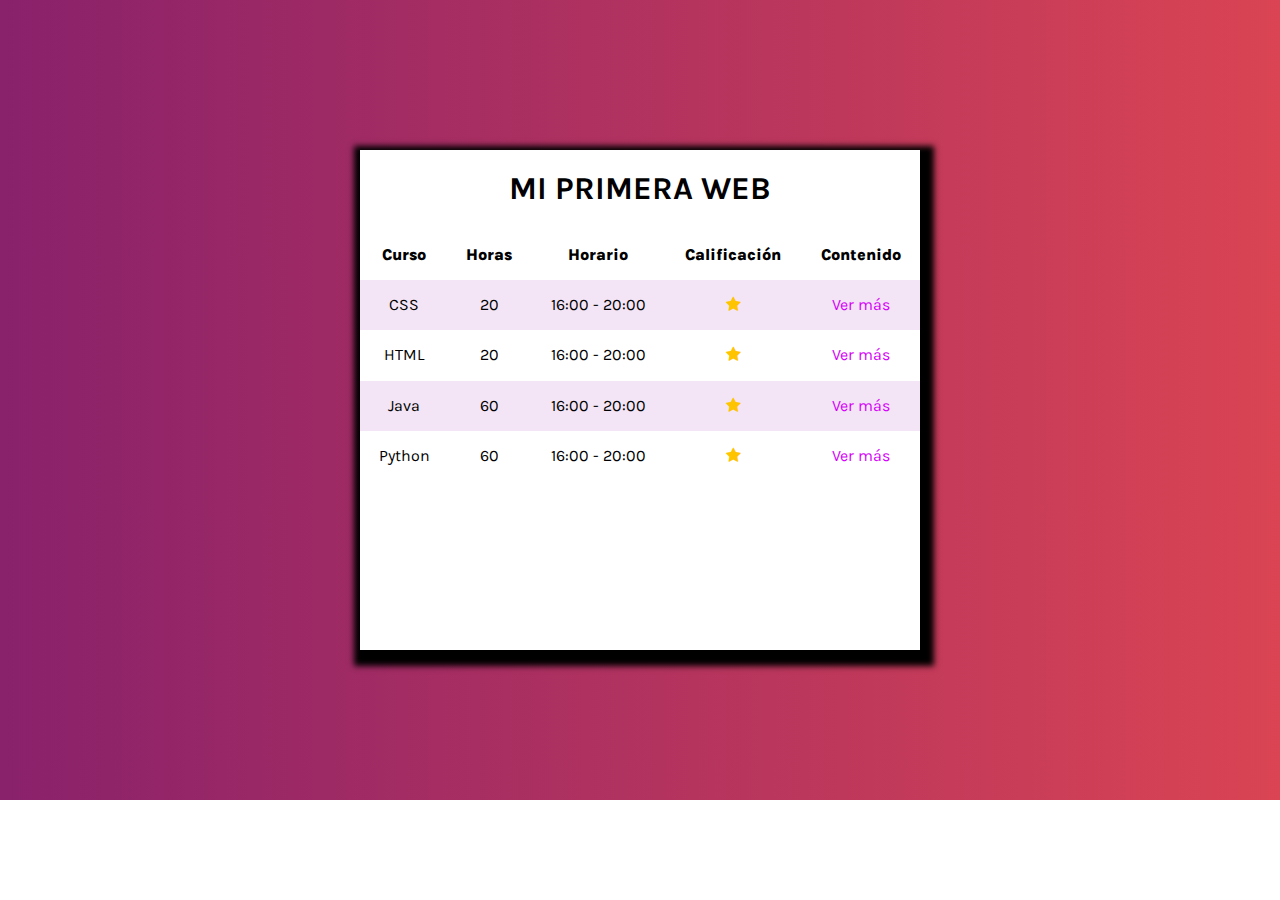
<file: index.html>
<!DOCTYPE html>
<html lang="en" dir="ltr">
  <head>
    <meta charset="utf-8">
    <meta name="viewport" content="width=device-width, initial-scale=1.0">
    <title>Mi primera web</title>
    <link href="https://fonts.googleapis.com/css2?family=Karla:wght@300&display=swap" rel="stylesheet">

    <link rel="stylesheet" href="main.css"  />
    <link rel="stylesheet" href="./font-awesome/css/font-awesome.css"  />
    <link rel="stylesheet" href="./assets/css/normalize.css">
    <link rel="stylesheet" href="main2.css">
  </head>
  <body>

    <div class="container ">
      <div class="content">
        <header>
          <h1 class="tittle animate__bounceOut">Mi primera web</<h1>
        </header>

          <table class="table">
            <tr>
              <th id="trasparente"><strong>Curso</strong></th>
              <th id="trasparente="><strong>Horas</strong></th>
              <th id="trasparente="><strong>Horario</strong></th>
              <th id="trasparente="><strong>Calificación</strong></th>
              <th id="trasparente="><strong>Contenido</strong></th>
            </tr>

            <tr>
              <td id="solid">CSS</td>
              <td id="solid">20</td>
              <td id="solid">16:00 - 20:00</td>
              <td><i class="fa fa-star" aria-hidden="true"></i></td>
              <td><a href="index2.html">Ver más</a></td>
            </tr>

            <tr>
              <td id="solid">HTML</td>
              <td id="solid">20</td>
              <td id="solid">16:00 - 20:00</td>
              <td><i class="fa fa-star" aria-hidden="true"></i></td>
              <td><a href="index2.html">Ver más</a></td>
            </tr>

            <tr>
              <td id="solid">Java</td>
              <td id="solid">60</td>
              <td id="solid">16:00 - 20:00</td>
              <td><i class="fa fa-star" aria-hidden="true"></i></td>
              <td><a href="index2.html">Ver más</a></td>
            </tr>

            <tr>
              <td id="solid">Python</td>
              <td id="solid">60</td>
              <td id="solid">16:00 - 20:00</td>
              <td><i class="fa fa-star" aria-hidden="true"></i></td>
              <td><a href="index2.html">Ver más</a></td>
            </tr>

          </table>

      </div>
    </div>
     <script src="./javascript/main.js"></script>
  </body>
</html>
</file>
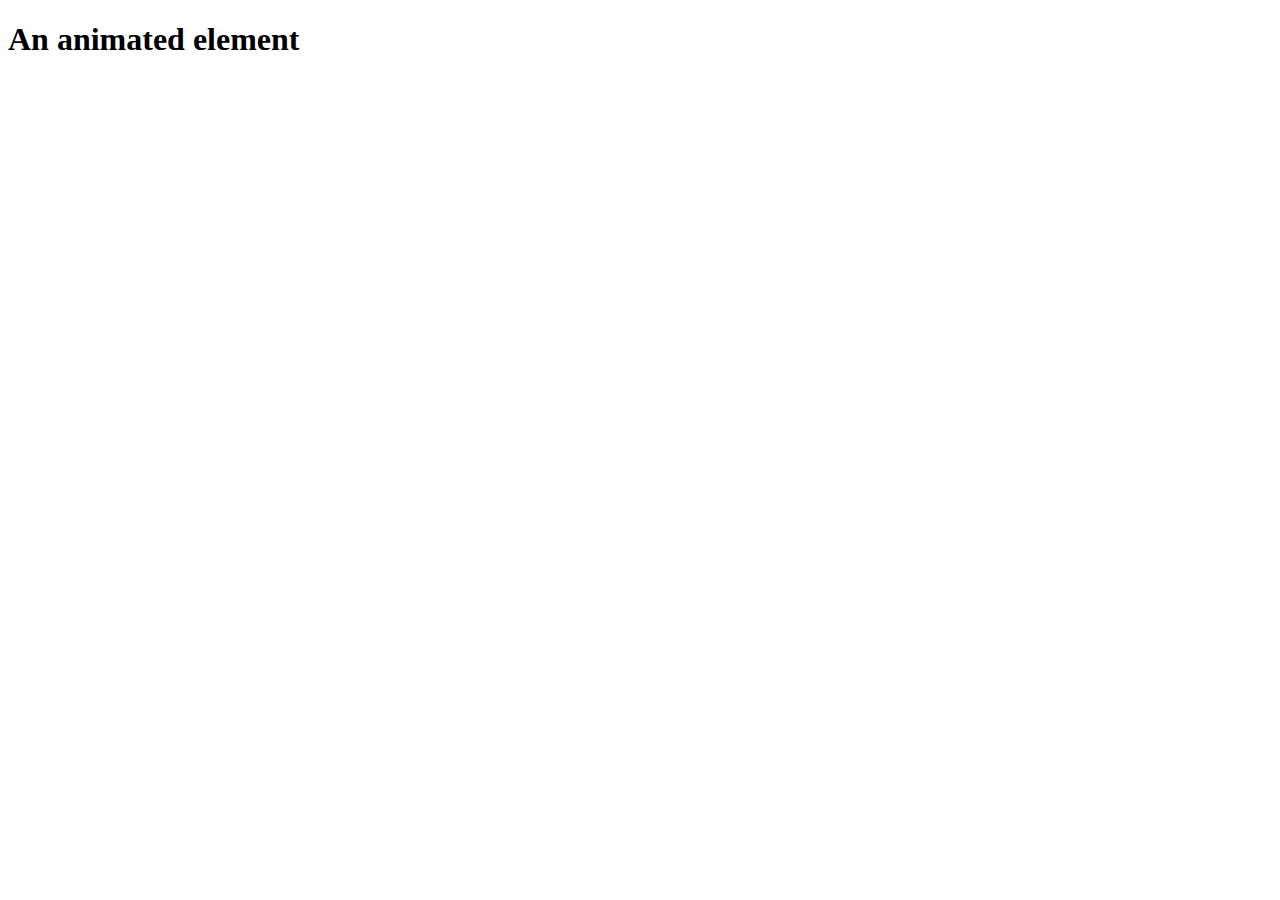
<file: animaciones.html>
<!DOCTYPE html>
<html lang="en" dir="ltr">
  <head>
    <meta charset="utf-8">
    <title>ANIMACIONES</title>
    <link rel="stylesheet" href="https://cdnjs.cloudflare.com/ajax/libs/animate.css/4.1.1/animate.min.css"/>
  </head>
  <body>
    <h1 class="animate__animated animate__bounce">An animated element</h1>
  </body>
</html>
</file>
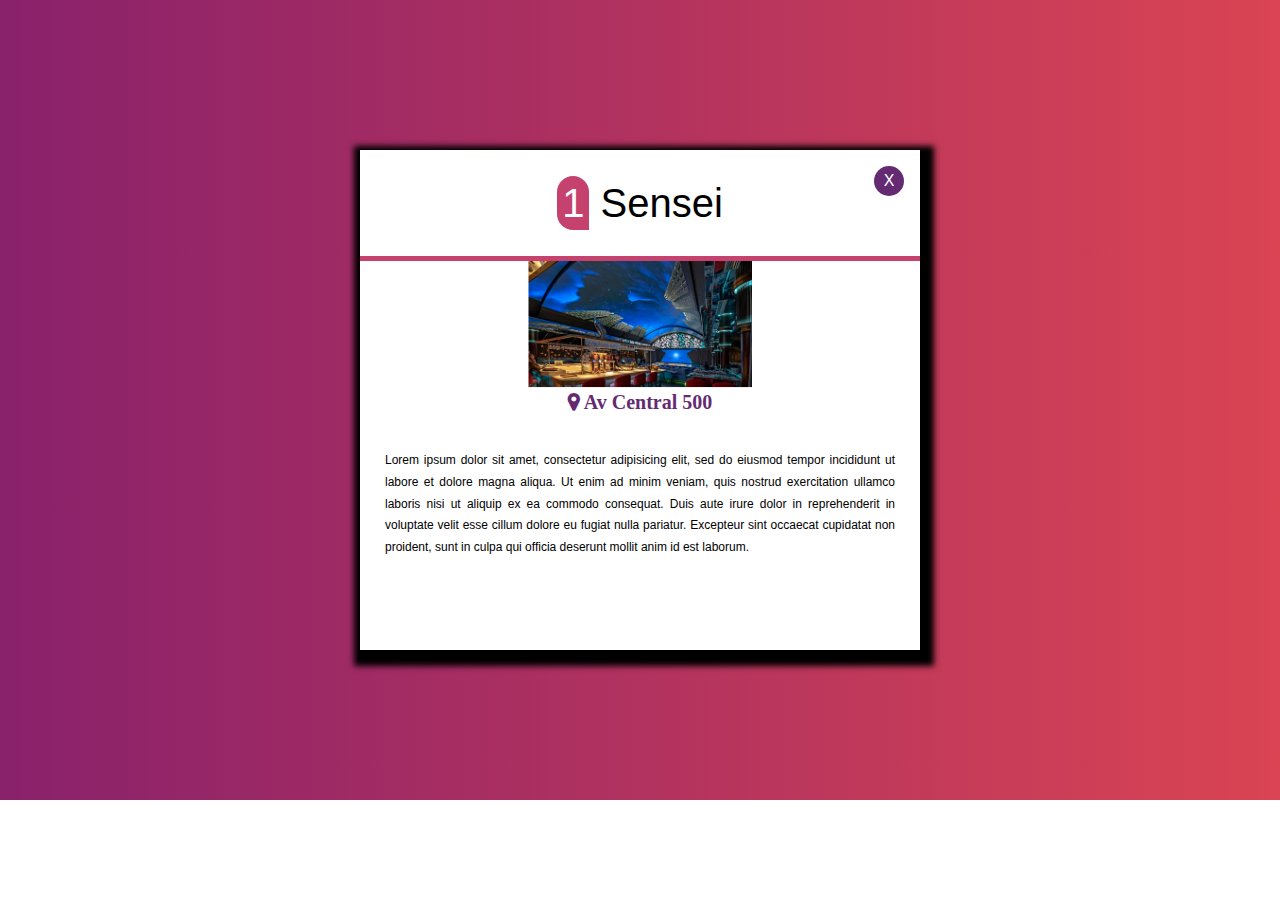
<file: index2.html>
<!DOCTYPE html>
<html lang="en" dir="ltr">
  <head>
    <meta charset="utf-8">
    <meta name="viewport" content="width=device-width, initial-scale=1.0">
    <title>Mi primera web</title>
    <link rel="stylesheet" href="main.css"  />
    <link rel="stylesheet" href="./font-awesome/css/font-awesome.css"  />
    <link rel="stylesheet" href="./assets/css/normalize.css">
    <link rel="stylesheet" href="main2.css">

  </head>
  <body>

    <div class="container">
      <div class="content animate__bounceOut">

        <div class="actions">
          <a href="../" class="close">
            <span class>X</span>


          </a>
        </div>

        <header>
        </header>
        <section class="">
          <div id="sensei">
            <span class="position">1</span>
              Sensei
          </div>
          <img src="imagen.PNG" alt="">
          <div class="">
            <addres>
                <i id="addres" class="fa fa-map-marker" aria-hidden="true">  Av Central 500 </i>

                <p class="paragraph">Lorem ipsum dolor sit amet, consectetur adipisicing elit, sed do eiusmod tempor incididunt ut labore et dolore magna aliqua. Ut enim ad minim veniam,
                  quis nostrud exercitation ullamco laboris nisi ut aliquip ex ea commodo consequat. Duis aute irure dolor in reprehenderit in voluptate velit esse cillum
                  dolore eu fugiat nulla pariatur. Excepteur sint occaecat cupidatat non proident, sunt in culpa qui officia deserunt mollit anim id est laborum.</p>
            </address>
          </div>

        </section>
      </div>
    </div>
   <script src="./javascript/main.js"></script>
  </body>
</html>
</file>
<file: main.css>
html{
  font-family: 'Karla', sans-serif;
}
.container{
  background: #DA4453;
  background: -webkit-linear-gradient(to right, #89216B, #DA4453);
  background: linear-gradient(to right, #89216B, #DA4453);
  height:800px;
  display: flex;
  align-items: center;
  justify-content: center;
  text-align: center;
}

a{
  text-decoration: none;
  color:#d500f9;
}

.fa-star{
  color:#ffc400;
}

.paragraph{
  line-height: 1.8em;
  font-size: 12px;
  text-align: justify;
  padding: 25px;
}

.tittle{
  text-transform: uppercase;
}

#sensei{
  font-size: 40px;
  /*
  border-bottom-style: solid;
  border-width: 5px;
  border-color:#C6426E;
  */
  padding: 30px;
  border-bottom: #C6426E solid 5px;
  /*
  padding: arriba derecha abajo izquierda;
  padding: arriba/abajo derecha/izquierda;
  */
  animation-duration: 3s;
  animation-name: slidein;
  animation-iteration-count: infinite;
  animation-direction: alternate;

}

#addres{
  font-weight: bold;
  color:#642B73;
  font-size: 20px;
}
.position{
  background-color: #C6426E;
  color:white;
  padding: 5px;
  /*
  border-top-left-radius: 2em;
  border-top-right-radius: 2em;
  border-bottom-left-radius: 2em;
  border-bottom-right-radius: 2em*/
  border-radius: 2em 2em 0 2em;


}
.content{
  max-width: 560px;
  max-height: 560px;
  width: 100%;
  height:100%;
  background-color: white;
  /*box-shadow: diferenciaHorizontal diferenciaVertical desenfoque amplitud color;*/
  box-shadow: 4px 6px 6px 10px black;
  position: relative;
  overflow: scroll;
}
/* lo ponemos en relative para que las medidas de actions
sean relativas al contenedor*/


.actions{
  position: absolute;
  top:1em;
  right:1em;
}
.close{
  height:30px;
  width: 30px;
  color:white;
  border-radius: 50%;
  background-color: #642B73;
  display:inline-block;


  cursor: pointer;
  display: flex;
  align-items: center;
  justify-content: center;
}
table{
  width: 100%;
  border-spacing: 0;
}
a:hover{
  opacity: 0.2;
}
a:focus{
  background-color: yellow;
}
img{
  width:40%;
  height: 40%;
}
#transparente{
  font-weight: 900;
}
.table td, .table th{
  padding: 1em;
  text-align: center;
}
.table tr:nth-child(even){
  background-color:#f3e5f5;
}
@media(min-height:550px){
  .content{
    height: 500px;
  }
}
@media(max-width:600px){
  td{
    display: block;
    width: 90%;
  }
  td:nth-of-type(1){
    font-size:1.5em;
  }
  th{
    display: none;
  }
}
</file>
<file: main2.css>
@charset "UTF-8";/*!
 * animate.css - https://animate.style/
 * Version - 4.1.1
 * Licensed under the MIT license - http://opensource.org/licenses/MIT
 *
 * Copyright (c) 2020 Animate.css
 */
:root {
  --animate-duration: 1s;
  --animate-delay: 1s;
  --animate-repeat: 1;
}
.animate__animated {
  -webkit-animation-duration: 1s;
  animation-duration: 1s;
  -webkit-animation-duration: var(--animate-duration);
  animation-duration: var(--animate-duration);
  -webkit-animation-fill-mode: both;
  animation-fill-mode: both;
}
.animate__animated.animate__infinite {
  -webkit-animation-iteration-count: infinite;
  animation-iteration-count: infinite;
}
.animate__animated.animate__repeat-1 {
  -webkit-animation-iteration-count: 1;
  animation-iteration-count: 1;
  -webkit-animation-iteration-count: var(--animate-repeat);
  animation-iteration-count: var(--animate-repeat);
}
.animate__animated.animate__repeat-2 {
  -webkit-animation-iteration-count: calc(1 * 2);
  animation-iteration-count: calc(1 * 2);
  -webkit-animation-iteration-count: calc(var(--animate-repeat) * 2);
  animation-iteration-count: calc(var(--animate-repeat) * 2);
}
.animate__animated.animate__repeat-3 {
  -webkit-animation-iteration-count: calc(1 * 3);
  animation-iteration-count: calc(1 * 3);
  -webkit-animation-iteration-count: calc(var(--animate-repeat) * 3);
  animation-iteration-count: calc(var(--animate-repeat) * 3);
}
.animate__animated.animate__delay-1s {
  -webkit-animation-delay: 1s;
  animation-delay: 1s;
  -webkit-animation-delay: var(--animate-delay);
  animation-delay: var(--animate-delay);
}
.animate__animated.animate__delay-2s {
  -webkit-animation-delay: calc(1s * 2);
  animation-delay: calc(1s * 2);
  -webkit-animation-delay: calc(var(--animate-delay) * 2);
  animation-delay: calc(var(--animate-delay) * 2);
}
.animate__animated.animate__delay-3s {
  -webkit-animation-delay: calc(1s * 3);
  animation-delay: calc(1s * 3);
  -webkit-animation-delay: calc(var(--animate-delay) * 3);
  animation-delay: calc(var(--animate-delay) * 3);
}
.animate__animated.animate__delay-4s {
  -webkit-animation-delay: calc(1s * 4);
  animation-delay: calc(1s * 4);
  -webkit-animation-delay: calc(var(--animate-delay) * 4);
  animation-delay: calc(var(--animate-delay) * 4);
}
.animate__animated.animate__delay-5s {
  -webkit-animation-delay: calc(1s * 5);
  animation-delay: calc(1s * 5);
  -webkit-animation-delay: calc(var(--animate-delay) * 5);
  animation-delay: calc(var(--animate-delay) * 5);
}
.animate__animated.animate__faster {
  -webkit-animation-duration: calc(1s / 2);
  animation-duration: calc(1s / 2);
  -webkit-animation-duration: calc(var(--animate-duration) / 2);
  animation-duration: calc(var(--animate-duration) / 2);
}
.animate__animated.animate__fast {
  -webkit-animation-duration: calc(1s * 0.8);
  animation-duration: calc(1s * 0.8);
  -webkit-animation-duration: calc(var(--animate-duration) * 0.8);
  animation-duration: calc(var(--animate-duration) * 0.8);
}
.animate__animated.animate__slow {
  -webkit-animation-duration: calc(1s * 2);
  animation-duration: calc(1s * 2);
  -webkit-animation-duration: calc(var(--animate-duration) * 2);
  animation-duration: calc(var(--animate-duration) * 2);
}
.animate__animated.animate__slower {
  -webkit-animation-duration: calc(1s * 3);
  animation-duration: calc(1s * 3);
  -webkit-animation-duration: calc(var(--animate-duration) * 3);
  animation-duration: calc(var(--animate-duration) * 3);
}
@media print, (prefers-reduced-motion: reduce) {
  .animate__animated {
    -webkit-animation-duration: 1ms !important;
    animation-duration: 1ms !important;
    -webkit-transition-duration: 1ms !important;
    transition-duration: 1ms !important;
    -webkit-animation-iteration-count: 1 !important;
    animation-iteration-count: 1 !important;
  }

  .animate__animated[class*='Out'] {
    opacity: 0;
  }
}
/* Attention seekers  */
@-webkit-keyframes bounce {
  from,
  20%,
  53%,
  to {
    -webkit-animation-timing-function: cubic-bezier(0.215, 0.61, 0.355, 1);
    animation-timing-function: cubic-bezier(0.215, 0.61, 0.355, 1);
    -webkit-transform: translate3d(0, 0, 0);
    transform: translate3d(0, 0, 0);
  }

  40%,
  43% {
    -webkit-animation-timing-function: cubic-bezier(0.755, 0.05, 0.855, 0.06);
    animation-timing-function: cubic-bezier(0.755, 0.05, 0.855, 0.06);
    -webkit-transform: translate3d(0, -30px, 0) scaleY(1.1);
    transform: translate3d(0, -30px, 0) scaleY(1.1);
  }

  70% {
    -webkit-animation-timing-function: cubic-bezier(0.755, 0.05, 0.855, 0.06);
    animation-timing-function: cubic-bezier(0.755, 0.05, 0.855, 0.06);
    -webkit-transform: translate3d(0, -15px, 0) scaleY(1.05);
    transform: translate3d(0, -15px, 0) scaleY(1.05);
  }

  80% {
    -webkit-transition-timing-function: cubic-bezier(0.215, 0.61, 0.355, 1);
    transition-timing-function: cubic-bezier(0.215, 0.61, 0.355, 1);
    -webkit-transform: translate3d(0, 0, 0) scaleY(0.95);
    transform: translate3d(0, 0, 0) scaleY(0.95);
  }

  90% {
    -webkit-transform: translate3d(0, -4px, 0) scaleY(1.02);
    transform: translate3d(0, -4px, 0) scaleY(1.02);
  }
}
@keyframes bounce {
  from,
  20%,
  53%,
  to {
    -webkit-animation-timing-function: cubic-bezier(0.215, 0.61, 0.355, 1);
    animation-timing-function: cubic-bezier(0.215, 0.61, 0.355, 1);
    -webkit-transform: translate3d(0, 0, 0);
    transform: translate3d(0, 0, 0);
  }

  40%,
  43% {
    -webkit-animation-timing-function: cubic-bezier(0.755, 0.05, 0.855, 0.06);
    animation-timing-function: cubic-bezier(0.755, 0.05, 0.855, 0.06);
    -webkit-transform: translate3d(0, -30px, 0) scaleY(1.1);
    transform: translate3d(0, -30px, 0) scaleY(1.1);
  }

  70% {
    -webkit-animation-timing-function: cubic-bezier(0.755, 0.05, 0.855, 0.06);
    animation-timing-function: cubic-bezier(0.755, 0.05, 0.855, 0.06);
    -webkit-transform: translate3d(0, -15px, 0) scaleY(1.05);
    transform: translate3d(0, -15px, 0) scaleY(1.05);
  }

  80% {
    -webkit-transition-timing-function: cubic-bezier(0.215, 0.61, 0.355, 1);
    transition-timing-function: cubic-bezier(0.215, 0.61, 0.355, 1);
    -webkit-transform: translate3d(0, 0, 0) scaleY(0.95);
    transform: translate3d(0, 0, 0) scaleY(0.95);
  }

  90% {
    -webkit-transform: translate3d(0, -4px, 0) scaleY(1.02);
    transform: translate3d(0, -4px, 0) scaleY(1.02);
  }
}
.animate__bounce {
  -webkit-animation-name: bounce;
  animation-name: bounce;
  -webkit-transform-origin: center bottom;
  transform-origin: center bottom;
}
@-webkit-keyframes flash {
  from,
  50%,
  to {
    opacity: 1;
  }

  25%,
  75% {
    opacity: 0;
  }
}
@keyframes flash {
  from,
  50%,
  to {
    opacity: 1;
  }

  25%,
  75% {
    opacity: 0;
  }
}
.animate__flash {
  -webkit-animation-name: flash;
  animation-name: flash;
}
/* originally authored by Nick Pettit - https://github.com/nickpettit/glide */
@-webkit-keyframes pulse {
  from {
    -webkit-transform: scale3d(1, 1, 1);
    transform: scale3d(1, 1, 1);
  }

  50% {
    -webkit-transform: scale3d(1.05, 1.05, 1.05);
    transform: scale3d(1.05, 1.05, 1.05);
  }

  to {
    -webkit-transform: scale3d(1, 1, 1);
    transform: scale3d(1, 1, 1);
  }
}
@keyframes pulse {
  from {
    -webkit-transform: scale3d(1, 1, 1);
    transform: scale3d(1, 1, 1);
  }

  50% {
    -webkit-transform: scale3d(1.05, 1.05, 1.05);
    transform: scale3d(1.05, 1.05, 1.05);
  }

  to {
    -webkit-transform: scale3d(1, 1, 1);
    transform: scale3d(1, 1, 1);
  }
}
.animate__pulse {
  -webkit-animation-name: pulse;
  animation-name: pulse;
  -webkit-animation-timing-function: ease-in-out;
  animation-timing-function: ease-in-out;
}
@-webkit-keyframes rubberBand {
  from {
    -webkit-transform: scale3d(1, 1, 1);
    transform: scale3d(1, 1, 1);
  }

  30% {
    -webkit-transform: scale3d(1.25, 0.75, 1);
    transform: scale3d(1.25, 0.75, 1);
  }

  40% {
    -webkit-transform: scale3d(0.75, 1.25, 1);
    transform: scale3d(0.75, 1.25, 1);
  }

  50% {
    -webkit-transform: scale3d(1.15, 0.85, 1);
    transform: scale3d(1.15, 0.85, 1);
  }

  65% {
    -webkit-transform: scale3d(0.95, 1.05, 1);
    transform: scale3d(0.95, 1.05, 1);
  }

  75% {
    -webkit-transform: scale3d(1.05, 0.95, 1);
    transform: scale3d(1.05, 0.95, 1);
  }

  to {
    -webkit-transform: scale3d(1, 1, 1);
    transform: scale3d(1, 1, 1);
  }
}
@keyframes rubberBand {
  from {
    -webkit-transform: scale3d(1, 1, 1);
    transform: scale3d(1, 1, 1);
  }

  30% {
    -webkit-transform: scale3d(1.25, 0.75, 1);
    transform: scale3d(1.25, 0.75, 1);
  }

  40% {
    -webkit-transform: scale3d(0.75, 1.25, 1);
    transform: scale3d(0.75, 1.25, 1);
  }

  50% {
    -webkit-transform: scale3d(1.15, 0.85, 1);
    transform: scale3d(1.15, 0.85, 1);
  }

  65% {
    -webkit-transform: scale3d(0.95, 1.05, 1);
    transform: scale3d(0.95, 1.05, 1);
  }

  75% {
    -webkit-transform: scale3d(1.05, 0.95, 1);
    transform: scale3d(1.05, 0.95, 1);
  }

  to {
    -webkit-transform: scale3d(1, 1, 1);
    transform: scale3d(1, 1, 1);
  }
}
.animate__rubberBand {
  -webkit-animation-name: rubberBand;
  animation-name: rubberBand;
}
@-webkit-keyframes shakeX {
  from,
  to {
    -webkit-transform: translate3d(0, 0, 0);
    transform: translate3d(0, 0, 0);
  }

  10%,
  30%,
  50%,
  70%,
  90% {
    -webkit-transform: translate3d(-10px, 0, 0);
    transform: translate3d(-10px, 0, 0);
  }

  20%,
  40%,
  60%,
  80% {
    -webkit-transform: translate3d(10px, 0, 0);
    transform: translate3d(10px, 0, 0);
  }
}
@keyframes shakeX {
  from,
  to {
    -webkit-transform: translate3d(0, 0, 0);
    transform: translate3d(0, 0, 0);
  }

  10%,
  30%,
  50%,
  70%,
  90% {
    -webkit-transform: translate3d(-10px, 0, 0);
    transform: translate3d(-10px, 0, 0);
  }

  20%,
  40%,
  60%,
  80% {
    -webkit-transform: translate3d(10px, 0, 0);
    transform: translate3d(10px, 0, 0);
  }
}
.animate__shakeX {
  -webkit-animation-name: shakeX;
  animation-name: shakeX;
}
@-webkit-keyframes shakeY {
  from,
  to {
    -webkit-transform: translate3d(0, 0, 0);
    transform: translate3d(0, 0, 0);
  }

  10%,
  30%,
  50%,
  70%,
  90% {
    -webkit-transform: translate3d(0, -10px, 0);
    transform: translate3d(0, -10px, 0);
  }

  20%,
  40%,
  60%,
  80% {
    -webkit-transform: translate3d(0, 10px, 0);
    transform: translate3d(0, 10px, 0);
  }
}
@keyframes shakeY {
  from,
  to {
    -webkit-transform: translate3d(0, 0, 0);
    transform: translate3d(0, 0, 0);
  }

  10%,
  30%,
  50%,
  70%,
  90% {
    -webkit-transform: translate3d(0, -10px, 0);
    transform: translate3d(0, -10px, 0);
  }

  20%,
  40%,
  60%,
  80% {
    -webkit-transform: translate3d(0, 10px, 0);
    transform: translate3d(0, 10px, 0);
  }
}
.animate__shakeY {
  -webkit-animation-name: shakeY;
  animation-name: shakeY;
}
@-webkit-keyframes headShake {
  0% {
    -webkit-transform: translateX(0);
    transform: translateX(0);
  }

  6.5% {
    -webkit-transform: translateX(-6px) rotateY(-9deg);
    transform: translateX(-6px) rotateY(-9deg);
  }

  18.5% {
    -webkit-transform: translateX(5px) rotateY(7deg);
    transform: translateX(5px) rotateY(7deg);
  }

  31.5% {
    -webkit-transform: translateX(-3px) rotateY(-5deg);
    transform: translateX(-3px) rotateY(-5deg);
  }

  43.5% {
    -webkit-transform: translateX(2px) rotateY(3deg);
    transform: translateX(2px) rotateY(3deg);
  }

  50% {
    -webkit-transform: translateX(0);
    transform: translateX(0);
  }
}
@keyframes headShake {
  0% {
    -webkit-transform: translateX(0);
    transform: translateX(0);
  }

  6.5% {
    -webkit-transform: translateX(-6px) rotateY(-9deg);
    transform: translateX(-6px) rotateY(-9deg);
  }

  18.5% {
    -webkit-transform: translateX(5px) rotateY(7deg);
    transform: translateX(5px) rotateY(7deg);
  }

  31.5% {
    -webkit-transform: translateX(-3px) rotateY(-5deg);
    transform: translateX(-3px) rotateY(-5deg);
  }

  43.5% {
    -webkit-transform: translateX(2px) rotateY(3deg);
    transform: translateX(2px) rotateY(3deg);
  }

  50% {
    -webkit-transform: translateX(0);
    transform: translateX(0);
  }
}
.animate__headShake {
  -webkit-animation-timing-function: ease-in-out;
  animation-timing-function: ease-in-out;
  -webkit-animation-name: headShake;
  animation-name: headShake;
}
@-webkit-keyframes swing {
  20% {
    -webkit-transform: rotate3d(0, 0, 1, 15deg);
    transform: rotate3d(0, 0, 1, 15deg);
  }

  40% {
    -webkit-transform: rotate3d(0, 0, 1, -10deg);
    transform: rotate3d(0, 0, 1, -10deg);
  }

  60% {
    -webkit-transform: rotate3d(0, 0, 1, 5deg);
    transform: rotate3d(0, 0, 1, 5deg);
  }

  80% {
    -webkit-transform: rotate3d(0, 0, 1, -5deg);
    transform: rotate3d(0, 0, 1, -5deg);
  }

  to {
    -webkit-transform: rotate3d(0, 0, 1, 0deg);
    transform: rotate3d(0, 0, 1, 0deg);
  }
}
@keyframes swing {
  20% {
    -webkit-transform: rotate3d(0, 0, 1, 15deg);
    transform: rotate3d(0, 0, 1, 15deg);
  }

  40% {
    -webkit-transform: rotate3d(0, 0, 1, -10deg);
    transform: rotate3d(0, 0, 1, -10deg);
  }

  60% {
    -webkit-transform: rotate3d(0, 0, 1, 5deg);
    transform: rotate3d(0, 0, 1, 5deg);
  }

  80% {
    -webkit-transform: rotate3d(0, 0, 1, -5deg);
    transform: rotate3d(0, 0, 1, -5deg);
  }

  to {
    -webkit-transform: rotate3d(0, 0, 1, 0deg);
    transform: rotate3d(0, 0, 1, 0deg);
  }
}
.animate__swing {
  -webkit-transform-origin: top center;
  transform-origin: top center;
  -webkit-animation-name: swing;
  animation-name: swing;
}
@-webkit-keyframes tada {
  from {
    -webkit-transform: scale3d(1, 1, 1);
    transform: scale3d(1, 1, 1);
  }

  10%,
  20% {
    -webkit-transform: scale3d(0.9, 0.9, 0.9) rotate3d(0, 0, 1, -3deg);
    transform: scale3d(0.9, 0.9, 0.9) rotate3d(0, 0, 1, -3deg);
  }

  30%,
  50%,
  70%,
  90% {
    -webkit-transform: scale3d(1.1, 1.1, 1.1) rotate3d(0, 0, 1, 3deg);
    transform: scale3d(1.1, 1.1, 1.1) rotate3d(0, 0, 1, 3deg);
  }

  40%,
  60%,
  80% {
    -webkit-transform: scale3d(1.1, 1.1, 1.1) rotate3d(0, 0, 1, -3deg);
    transform: scale3d(1.1, 1.1, 1.1) rotate3d(0, 0, 1, -3deg);
  }

  to {
    -webkit-transform: scale3d(1, 1, 1);
    transform: scale3d(1, 1, 1);
  }
}
@keyframes tada {
  from {
    -webkit-transform: scale3d(1, 1, 1);
    transform: scale3d(1, 1, 1);
  }

  10%,
  20% {
    -webkit-transform: scale3d(0.9, 0.9, 0.9) rotate3d(0, 0, 1, -3deg);
    transform: scale3d(0.9, 0.9, 0.9) rotate3d(0, 0, 1, -3deg);
  }

  30%,
  50%,
  70%,
  90% {
    -webkit-transform: scale3d(1.1, 1.1, 1.1) rotate3d(0, 0, 1, 3deg);
    transform: scale3d(1.1, 1.1, 1.1) rotate3d(0, 0, 1, 3deg);
  }

  40%,
  60%,
  80% {
    -webkit-transform: scale3d(1.1, 1.1, 1.1) rotate3d(0, 0, 1, -3deg);
    transform: scale3d(1.1, 1.1, 1.1) rotate3d(0, 0, 1, -3deg);
  }

  to {
    -webkit-transform: scale3d(1, 1, 1);
    transform: scale3d(1, 1, 1);
  }
}
.animate__tada {
  -webkit-animation-name: tada;
  animation-name: tada;
}
/* originally authored by Nick Pettit - https://github.com/nickpettit/glide */
@-webkit-keyframes wobble {
  from {
    -webkit-transform: translate3d(0, 0, 0);
    transform: translate3d(0, 0, 0);
  }

  15% {
    -webkit-transform: translate3d(-25%, 0, 0) rotate3d(0, 0, 1, -5deg);
    transform: translate3d(-25%, 0, 0) rotate3d(0, 0, 1, -5deg);
  }

  30% {
    -webkit-transform: translate3d(20%, 0, 0) rotate3d(0, 0, 1, 3deg);
    transform: translate3d(20%, 0, 0) rotate3d(0, 0, 1, 3deg);
  }

  45% {
    -webkit-transform: translate3d(-15%, 0, 0) rotate3d(0, 0, 1, -3deg);
    transform: translate3d(-15%, 0, 0) rotate3d(0, 0, 1, -3deg);
  }

  60% {
    -webkit-transform: translate3d(10%, 0, 0) rotate3d(0, 0, 1, 2deg);
    transform: translate3d(10%, 0, 0) rotate3d(0, 0, 1, 2deg);
  }

  75% {
    -webkit-transform: translate3d(-5%, 0, 0) rotate3d(0, 0, 1, -1deg);
    transform: translate3d(-5%, 0, 0) rotate3d(0, 0, 1, -1deg);
  }

  to {
    -webkit-transform: translate3d(0, 0, 0);
    transform: translate3d(0, 0, 0);
  }
}
@keyframes wobble {
  from {
    -webkit-transform: translate3d(0, 0, 0);
    transform: translate3d(0, 0, 0);
  }

  15% {
    -webkit-transform: translate3d(-25%, 0, 0) rotate3d(0, 0, 1, -5deg);
    transform: translate3d(-25%, 0, 0) rotate3d(0, 0, 1, -5deg);
  }

  30% {
    -webkit-transform: translate3d(20%, 0, 0) rotate3d(0, 0, 1, 3deg);
    transform: translate3d(20%, 0, 0) rotate3d(0, 0, 1, 3deg);
  }

  45% {
    -webkit-transform: translate3d(-15%, 0, 0) rotate3d(0, 0, 1, -3deg);
    transform: translate3d(-15%, 0, 0) rotate3d(0, 0, 1, -3deg);
  }

  60% {
    -webkit-transform: translate3d(10%, 0, 0) rotate3d(0, 0, 1, 2deg);
    transform: translate3d(10%, 0, 0) rotate3d(0, 0, 1, 2deg);
  }

  75% {
    -webkit-transform: translate3d(-5%, 0, 0) rotate3d(0, 0, 1, -1deg);
    transform: translate3d(-5%, 0, 0) rotate3d(0, 0, 1, -1deg);
  }

  to {
    -webkit-transform: translate3d(0, 0, 0);
    transform: translate3d(0, 0, 0);
  }
}
.animate__wobble {
  -webkit-animation-name: wobble;
  animation-name: wobble;
}
@-webkit-keyframes jello {
  from,
  11.1%,
  to {
    -webkit-transform: translate3d(0, 0, 0);
    transform: translate3d(0, 0, 0);
  }

  22.2% {
    -webkit-transform: skewX(-12.5deg) skewY(-12.5deg);
    transform: skewX(-12.5deg) skewY(-12.5deg);
  }

  33.3% {
    -webkit-transform: skewX(6.25deg) skewY(6.25deg);
    transform: skewX(6.25deg) skewY(6.25deg);
  }

  44.4% {
    -webkit-transform: skewX(-3.125deg) skewY(-3.125deg);
    transform: skewX(-3.125deg) skewY(-3.125deg);
  }

  55.5% {
    -webkit-transform: skewX(1.5625deg) skewY(1.5625deg);
    transform: skewX(1.5625deg) skewY(1.5625deg);
  }

  66.6% {
    -webkit-transform: skewX(-0.78125deg) skewY(-0.78125deg);
    transform: skewX(-0.78125deg) skewY(-0.78125deg);
  }

  77.7% {
    -webkit-transform: skewX(0.390625deg) skewY(0.390625deg);
    transform: skewX(0.390625deg) skewY(0.390625deg);
  }

  88.8% {
    -webkit-transform: skewX(-0.1953125deg) skewY(-0.1953125deg);
    transform: skewX(-0.1953125deg) skewY(-0.1953125deg);
  }
}
@keyframes jello {
  from,
  11.1%,
  to {
    -webkit-transform: translate3d(0, 0, 0);
    transform: translate3d(0, 0, 0);
  }

  22.2% {
    -webkit-transform: skewX(-12.5deg) skewY(-12.5deg);
    transform: skewX(-12.5deg) skewY(-12.5deg);
  }

  33.3% {
    -webkit-transform: skewX(6.25deg) skewY(6.25deg);
    transform: skewX(6.25deg) skewY(6.25deg);
  }

  44.4% {
    -webkit-transform: skewX(-3.125deg) skewY(-3.125deg);
    transform: skewX(-3.125deg) skewY(-3.125deg);
  }

  55.5% {
    -webkit-transform: skewX(1.5625deg) skewY(1.5625deg);
    transform: skewX(1.5625deg) skewY(1.5625deg);
  }

  66.6% {
    -webkit-transform: skewX(-0.78125deg) skewY(-0.78125deg);
    transform: skewX(-0.78125deg) skewY(-0.78125deg);
  }

  77.7% {
    -webkit-transform: skewX(0.390625deg) skewY(0.390625deg);
    transform: skewX(0.390625deg) skewY(0.390625deg);
  }

  88.8% {
    -webkit-transform: skewX(-0.1953125deg) skewY(-0.1953125deg);
    transform: skewX(-0.1953125deg) skewY(-0.1953125deg);
  }
}
.animate__jello {
  -webkit-animation-name: jello;
  animation-name: jello;
  -webkit-transform-origin: center;
  transform-origin: center;
}
@-webkit-keyframes heartBeat {
  0% {
    -webkit-transform: scale(1);
    transform: scale(1);
  }

  14% {
    -webkit-transform: scale(1.3);
    transform: scale(1.3);
  }

  28% {
    -webkit-transform: scale(1);
    transform: scale(1);
  }

  42% {
    -webkit-transform: scale(1.3);
    transform: scale(1.3);
  }

  70% {
    -webkit-transform: scale(1);
    transform: scale(1);
  }
}
@keyframes heartBeat {
  0% {
    -webkit-transform: scale(1);
    transform: scale(1);
  }

  14% {
    -webkit-transform: scale(1.3);
    transform: scale(1.3);
  }

  28% {
    -webkit-transform: scale(1);
    transform: scale(1);
  }

  42% {
    -webkit-transform: scale(1.3);
    transform: scale(1.3);
  }

  70% {
    -webkit-transform: scale(1);
    transform: scale(1);
  }
}
.animate__heartBeat {
  -webkit-animation-name: heartBeat;
  animation-name: heartBeat;
  -webkit-animation-duration: calc(1s * 1.3);
  animation-duration: calc(1s * 1.3);
  -webkit-animation-duration: calc(var(--animate-duration) * 1.3);
  animation-duration: calc(var(--animate-duration) * 1.3);
  -webkit-animation-timing-function: ease-in-out;
  animation-timing-function: ease-in-out;
}
/* Back entrances */
@-webkit-keyframes backInDown {
  0% {
    -webkit-transform: translateY(-1200px) scale(0.7);
    transform: translateY(-1200px) scale(0.7);
    opacity: 0.7;
  }

  80% {
    -webkit-transform: translateY(0px) scale(0.7);
    transform: translateY(0px) scale(0.7);
    opacity: 0.7;
  }

  100% {
    -webkit-transform: scale(1);
    transform: scale(1);
    opacity: 1;
  }
}
@keyframes backInDown {
  0% {
    -webkit-transform: translateY(-1200px) scale(0.7);
    transform: translateY(-1200px) scale(0.7);
    opacity: 0.7;
  }

  80% {
    -webkit-transform: translateY(0px) scale(0.7);
    transform: translateY(0px) scale(0.7);
    opacity: 0.7;
  }

  100% {
    -webkit-transform: scale(1);
    transform: scale(1);
    opacity: 1;
  }
}
.animate__backInDown {
  -webkit-animation-name: backInDown;
  animation-name: backInDown;
}
@-webkit-keyframes backInLeft {
  0% {
    -webkit-transform: translateX(-2000px) scale(0.7);
    transform: translateX(-2000px) scale(0.7);
    opacity: 0.7;
  }

  80% {
    -webkit-transform: translateX(0px) scale(0.7);
    transform: translateX(0px) scale(0.7);
    opacity: 0.7;
  }

  100% {
    -webkit-transform: scale(1);
    transform: scale(1);
    opacity: 1;
  }
}
@keyframes backInLeft {
  0% {
    -webkit-transform: translateX(-2000px) scale(0.7);
    transform: translateX(-2000px) scale(0.7);
    opacity: 0.7;
  }

  80% {
    -webkit-transform: translateX(0px) scale(0.7);
    transform: translateX(0px) scale(0.7);
    opacity: 0.7;
  }

  100% {
    -webkit-transform: scale(1);
    transform: scale(1);
    opacity: 1;
  }
}
.animate__backInLeft {
  -webkit-animation-name: backInLeft;
  animation-name: backInLeft;
}
@-webkit-keyframes backInRight {
  0% {
    -webkit-transform: translateX(2000px) scale(0.7);
    transform: translateX(2000px) scale(0.7);
    opacity: 0.7;
  }

  80% {
    -webkit-transform: translateX(0px) scale(0.7);
    transform: translateX(0px) scale(0.7);
    opacity: 0.7;
  }

  100% {
    -webkit-transform: scale(1);
    transform: scale(1);
    opacity: 1;
  }
}
@keyframes backInRight {
  0% {
    -webkit-transform: translateX(2000px) scale(0.7);
    transform: translateX(2000px) scale(0.7);
    opacity: 0.7;
  }

  80% {
    -webkit-transform: translateX(0px) scale(0.7);
    transform: translateX(0px) scale(0.7);
    opacity: 0.7;
  }

  100% {
    -webkit-transform: scale(1);
    transform: scale(1);
    opacity: 1;
  }
}
.animate__backInRight {
  -webkit-animation-name: backInRight;
  animation-name: backInRight;
}
@-webkit-keyframes backInUp {
  0% {
    -webkit-transform: translateY(1200px) scale(0.7);
    transform: translateY(1200px) scale(0.7);
    opacity: 0.7;
  }

  80% {
    -webkit-transform: translateY(0px) scale(0.7);
    transform: translateY(0px) scale(0.7);
    opacity: 0.7;
  }

  100% {
    -webkit-transform: scale(1);
    transform: scale(1);
    opacity: 1;
  }
}
@keyframes backInUp {
  0% {
    -webkit-transform: translateY(1200px) scale(0.7);
    transform: translateY(1200px) scale(0.7);
    opacity: 0.7;
  }

  80% {
    -webkit-transform: translateY(0px) scale(0.7);
    transform: translateY(0px) scale(0.7);
    opacity: 0.7;
  }

  100% {
    -webkit-transform: scale(1);
    transform: scale(1);
    opacity: 1;
  }
}
.animate__backInUp {
  -webkit-animation-name: backInUp;
  animation-name: backInUp;
}
/* Back exits */
@-webkit-keyframes backOutDown {
  0% {
    -webkit-transform: scale(1);
    transform: scale(1);
    opacity: 1;
  }

  20% {
    -webkit-transform: translateY(0px) scale(0.7);
    transform: translateY(0px) scale(0.7);
    opacity: 0.7;
  }

  100% {
    -webkit-transform: translateY(700px) scale(0.7);
    transform: translateY(700px) scale(0.7);
    opacity: 0.7;
  }
}
@keyframes backOutDown {
  0% {
    -webkit-transform: scale(1);
    transform: scale(1);
    opacity: 1;
  }

  20% {
    -webkit-transform: translateY(0px) scale(0.7);
    transform: translateY(0px) scale(0.7);
    opacity: 0.7;
  }

  100% {
    -webkit-transform: translateY(700px) scale(0.7);
    transform: translateY(700px) scale(0.7);
    opacity: 0.7;
  }
}
.animate__backOutDown {
  -webkit-animation-name: backOutDown;
  animation-name: backOutDown;
}
@-webkit-keyframes backOutLeft {
  0% {
    -webkit-transform: scale(1);
    transform: scale(1);
    opacity: 1;
  }

  20% {
    -webkit-transform: translateX(0px) scale(0.7);
    transform: translateX(0px) scale(0.7);
    opacity: 0.7;
  }

  100% {
    -webkit-transform: translateX(-2000px) scale(0.7);
    transform: translateX(-2000px) scale(0.7);
    opacity: 0.7;
  }
}
@keyframes backOutLeft {
  0% {
    -webkit-transform: scale(1);
    transform: scale(1);
    opacity: 1;
  }

  20% {
    -webkit-transform: translateX(0px) scale(0.7);
    transform: translateX(0px) scale(0.7);
    opacity: 0.7;
  }

  100% {
    -webkit-transform: translateX(-2000px) scale(0.7);
    transform: translateX(-2000px) scale(0.7);
    opacity: 0.7;
  }
}
.animate__backOutLeft {
  -webkit-animation-name: backOutLeft;
  animation-name: backOutLeft;
}
@-webkit-keyframes backOutRight {
  0% {
    -webkit-transform: scale(1);
    transform: scale(1);
    opacity: 1;
  }

  20% {
    -webkit-transform: translateX(0px) scale(0.7);
    transform: translateX(0px) scale(0.7);
    opacity: 0.7;
  }

  100% {
    -webkit-transform: translateX(2000px) scale(0.7);
    transform: translateX(2000px) scale(0.7);
    opacity: 0.7;
  }
}
@keyframes backOutRight {
  0% {
    -webkit-transform: scale(1);
    transform: scale(1);
    opacity: 1;
  }

  20% {
    -webkit-transform: translateX(0px) scale(0.7);
    transform: translateX(0px) scale(0.7);
    opacity: 0.7;
  }

  100% {
    -webkit-transform: translateX(2000px) scale(0.7);
    transform: translateX(2000px) scale(0.7);
    opacity: 0.7;
  }
}
.animate__backOutRight {
  -webkit-animation-name: backOutRight;
  animation-name: backOutRight;
}
@-webkit-keyframes backOutUp {
  0% {
    -webkit-transform: scale(1);
    transform: scale(1);
    opacity: 1;
  }

  20% {
    -webkit-transform: translateY(0px) scale(0.7);
    transform: translateY(0px) scale(0.7);
    opacity: 0.7;
  }

  100% {
    -webkit-transform: translateY(-700px) scale(0.7);
    transform: translateY(-700px) scale(0.7);
    opacity: 0.7;
  }
}
@keyframes backOutUp {
  0% {
    -webkit-transform: scale(1);
    transform: scale(1);
    opacity: 1;
  }

  20% {
    -webkit-transform: translateY(0px) scale(0.7);
    transform: translateY(0px) scale(0.7);
    opacity: 0.7;
  }

  100% {
    -webkit-transform: translateY(-700px) scale(0.7);
    transform: translateY(-700px) scale(0.7);
    opacity: 0.7;
  }
}
.animate__backOutUp {
  -webkit-animation-name: backOutUp;
  animation-name: backOutUp;
}
/* Bouncing entrances  */
@-webkit-keyframes bounceIn {
  from,
  20%,
  40%,
  60%,
  80%,
  to {
    -webkit-animation-timing-function: cubic-bezier(0.215, 0.61, 0.355, 1);
    animation-timing-function: cubic-bezier(0.215, 0.61, 0.355, 1);
  }

  0% {
    opacity: 0;
    -webkit-transform: scale3d(0.3, 0.3, 0.3);
    transform: scale3d(0.3, 0.3, 0.3);
  }

  20% {
    -webkit-transform: scale3d(1.1, 1.1, 1.1);
    transform: scale3d(1.1, 1.1, 1.1);
  }

  40% {
    -webkit-transform: scale3d(0.9, 0.9, 0.9);
    transform: scale3d(0.9, 0.9, 0.9);
  }

  60% {
    opacity: 1;
    -webkit-transform: scale3d(1.03, 1.03, 1.03);
    transform: scale3d(1.03, 1.03, 1.03);
  }

  80% {
    -webkit-transform: scale3d(0.97, 0.97, 0.97);
    transform: scale3d(0.97, 0.97, 0.97);
  }

  to {
    opacity: 1;
    -webkit-transform: scale3d(1, 1, 1);
    transform: scale3d(1, 1, 1);
  }
}
@keyframes bounceIn {
  from,
  20%,
  40%,
  60%,
  80%,
  to {
    -webkit-animation-timing-function: cubic-bezier(0.215, 0.61, 0.355, 1);
    animation-timing-function: cubic-bezier(0.215, 0.61, 0.355, 1);
  }

  0% {
    opacity: 0;
    -webkit-transform: scale3d(0.3, 0.3, 0.3);
    transform: scale3d(0.3, 0.3, 0.3);
  }

  20% {
    -webkit-transform: scale3d(1.1, 1.1, 1.1);
    transform: scale3d(1.1, 1.1, 1.1);
  }

  40% {
    -webkit-transform: scale3d(0.9, 0.9, 0.9);
    transform: scale3d(0.9, 0.9, 0.9);
  }

  60% {
    opacity: 1;
    -webkit-transform: scale3d(1.03, 1.03, 1.03);
    transform: scale3d(1.03, 1.03, 1.03);
  }

  80% {
    -webkit-transform: scale3d(0.97, 0.97, 0.97);
    transform: scale3d(0.97, 0.97, 0.97);
  }

  to {
    opacity: 1;
    -webkit-transform: scale3d(1, 1, 1);
    transform: scale3d(1, 1, 1);
  }
}
.animate__bounceIn {
  -webkit-animation-duration: calc(1s * 0.75);
  animation-duration: calc(1s * 0.75);
  -webkit-animation-duration: calc(var(--animate-duration) * 0.75);
  animation-duration: calc(var(--animate-duration) * 0.75);
  -webkit-animation-name: bounceIn;
  animation-name: bounceIn;
}
@-webkit-keyframes bounceInDown {
  from,
  60%,
  75%,
  90%,
  to {
    -webkit-animation-timing-function: cubic-bezier(0.215, 0.61, 0.355, 1);
    animation-timing-function: cubic-bezier(0.215, 0.61, 0.355, 1);
  }

  0% {
    opacity: 0;
    -webkit-transform: translate3d(0, -3000px, 0) scaleY(3);
    transform: translate3d(0, -3000px, 0) scaleY(3);
  }

  60% {
    opacity: 1;
    -webkit-transform: translate3d(0, 25px, 0) scaleY(0.9);
    transform: translate3d(0, 25px, 0) scaleY(0.9);
  }

  75% {
    -webkit-transform: translate3d(0, -10px, 0) scaleY(0.95);
    transform: translate3d(0, -10px, 0) scaleY(0.95);
  }

  90% {
    -webkit-transform: translate3d(0, 5px, 0) scaleY(0.985);
    transform: translate3d(0, 5px, 0) scaleY(0.985);
  }

  to {
    -webkit-transform: translate3d(0, 0, 0);
    transform: translate3d(0, 0, 0);
  }
}
@keyframes bounceInDown {
  from,
  60%,
  75%,
  90%,
  to {
    -webkit-animation-timing-function: cubic-bezier(0.215, 0.61, 0.355, 1);
    animation-timing-function: cubic-bezier(0.215, 0.61, 0.355, 1);
  }

  0% {
    opacity: 0;
    -webkit-transform: translate3d(0, -3000px, 0) scaleY(3);
    transform: translate3d(0, -3000px, 0) scaleY(3);
  }

  60% {
    opacity: 1;
    -webkit-transform: translate3d(0, 25px, 0) scaleY(0.9);
    transform: translate3d(0, 25px, 0) scaleY(0.9);
  }

  75% {
    -webkit-transform: translate3d(0, -10px, 0) scaleY(0.95);
    transform: translate3d(0, -10px, 0) scaleY(0.95);
  }

  90% {
    -webkit-transform: translate3d(0, 5px, 0) scaleY(0.985);
    transform: translate3d(0, 5px, 0) scaleY(0.985);
  }

  to {
    -webkit-transform: translate3d(0, 0, 0);
    transform: translate3d(0, 0, 0);
  }
}
.animate__bounceInDown {
  -webkit-animation-name: bounceInDown;
  animation-name: bounceInDown;
}
@-webkit-keyframes bounceInLeft {
  from,
  60%,
  75%,
  90%,
  to {
    -webkit-animation-timing-function: cubic-bezier(0.215, 0.61, 0.355, 1);
    animation-timing-function: cubic-bezier(0.215, 0.61, 0.355, 1);
  }

  0% {
    opacity: 0;
    -webkit-transform: translate3d(-3000px, 0, 0) scaleX(3);
    transform: translate3d(-3000px, 0, 0) scaleX(3);
  }

  60% {
    opacity: 1;
    -webkit-transform: translate3d(25px, 0, 0) scaleX(1);
    transform: translate3d(25px, 0, 0) scaleX(1);
  }

  75% {
    -webkit-transform: translate3d(-10px, 0, 0) scaleX(0.98);
    transform: translate3d(-10px, 0, 0) scaleX(0.98);
  }

  90% {
    -webkit-transform: translate3d(5px, 0, 0) scaleX(0.995);
    transform: translate3d(5px, 0, 0) scaleX(0.995);
  }

  to {
    -webkit-transform: translate3d(0, 0, 0);
    transform: translate3d(0, 0, 0);
  }
}
@keyframes bounceInLeft {
  from,
  60%,
  75%,
  90%,
  to {
    -webkit-animation-timing-function: cubic-bezier(0.215, 0.61, 0.355, 1);
    animation-timing-function: cubic-bezier(0.215, 0.61, 0.355, 1);
  }

  0% {
    opacity: 0;
    -webkit-transform: translate3d(-3000px, 0, 0) scaleX(3);
    transform: translate3d(-3000px, 0, 0) scaleX(3);
  }

  60% {
    opacity: 1;
    -webkit-transform: translate3d(25px, 0, 0) scaleX(1);
    transform: translate3d(25px, 0, 0) scaleX(1);
  }

  75% {
    -webkit-transform: translate3d(-10px, 0, 0) scaleX(0.98);
    transform: translate3d(-10px, 0, 0) scaleX(0.98);
  }

  90% {
    -webkit-transform: translate3d(5px, 0, 0) scaleX(0.995);
    transform: translate3d(5px, 0, 0) scaleX(0.995);
  }

  to {
    -webkit-transform: translate3d(0, 0, 0);
    transform: translate3d(0, 0, 0);
  }
}
.animate__bounceInLeft {
  -webkit-animation-name: bounceInLeft;
  animation-name: bounceInLeft;
}
@-webkit-keyframes bounceInRight {
  from,
  60%,
  75%,
  90%,
  to {
    -webkit-animation-timing-function: cubic-bezier(0.215, 0.61, 0.355, 1);
    animation-timing-function: cubic-bezier(0.215, 0.61, 0.355, 1);
  }

  from {
    opacity: 0;
    -webkit-transform: translate3d(3000px, 0, 0) scaleX(3);
    transform: translate3d(3000px, 0, 0) scaleX(3);
  }

  60% {
    opacity: 1;
    -webkit-transform: translate3d(-25px, 0, 0) scaleX(1);
    transform: translate3d(-25px, 0, 0) scaleX(1);
  }

  75% {
    -webkit-transform: translate3d(10px, 0, 0) scaleX(0.98);
    transform: translate3d(10px, 0, 0) scaleX(0.98);
  }

  90% {
    -webkit-transform: translate3d(-5px, 0, 0) scaleX(0.995);
    transform: translate3d(-5px, 0, 0) scaleX(0.995);
  }

  to {
    -webkit-transform: translate3d(0, 0, 0);
    transform: translate3d(0, 0, 0);
  }
}
@keyframes bounceInRight {
  from,
  60%,
  75%,
  90%,
  to {
    -webkit-animation-timing-function: cubic-bezier(0.215, 0.61, 0.355, 1);
    animation-timing-function: cubic-bezier(0.215, 0.61, 0.355, 1);
  }

  from {
    opacity: 0;
    -webkit-transform: translate3d(3000px, 0, 0) scaleX(3);
    transform: translate3d(3000px, 0, 0) scaleX(3);
  }

  60% {
    opacity: 1;
    -webkit-transform: translate3d(-25px, 0, 0) scaleX(1);
    transform: translate3d(-25px, 0, 0) scaleX(1);
  }

  75% {
    -webkit-transform: translate3d(10px, 0, 0) scaleX(0.98);
    transform: translate3d(10px, 0, 0) scaleX(0.98);
  }

  90% {
    -webkit-transform: translate3d(-5px, 0, 0) scaleX(0.995);
    transform: translate3d(-5px, 0, 0) scaleX(0.995);
  }

  to {
    -webkit-transform: translate3d(0, 0, 0);
    transform: translate3d(0, 0, 0);
  }
}
.animate__bounceInRight {
  -webkit-animation-name: bounceInRight;
  animation-name: bounceInRight;
}
@-webkit-keyframes bounceInUp {
  from,
  60%,
  75%,
  90%,
  to {
    -webkit-animation-timing-function: cubic-bezier(0.215, 0.61, 0.355, 1);
    animation-timing-function: cubic-bezier(0.215, 0.61, 0.355, 1);
  }

  from {
    opacity: 0;
    -webkit-transform: translate3d(0, 3000px, 0) scaleY(5);
    transform: translate3d(0, 3000px, 0) scaleY(5);
  }

  60% {
    opacity: 1;
    -webkit-transform: translate3d(0, -20px, 0) scaleY(0.9);
    transform: translate3d(0, -20px, 0) scaleY(0.9);
  }

  75% {
    -webkit-transform: translate3d(0, 10px, 0) scaleY(0.95);
    transform: translate3d(0, 10px, 0) scaleY(0.95);
  }

  90% {
    -webkit-transform: translate3d(0, -5px, 0) scaleY(0.985);
    transform: translate3d(0, -5px, 0) scaleY(0.985);
  }

  to {
    -webkit-transform: translate3d(0, 0, 0);
    transform: translate3d(0, 0, 0);
  }
}
@keyframes bounceInUp {
  from,
  60%,
  75%,
  90%,
  to {
    -webkit-animation-timing-function: cubic-bezier(0.215, 0.61, 0.355, 1);
    animation-timing-function: cubic-bezier(0.215, 0.61, 0.355, 1);
  }

  from {
    opacity: 0;
    -webkit-transform: translate3d(0, 3000px, 0) scaleY(5);
    transform: translate3d(0, 3000px, 0) scaleY(5);
  }

  60% {
    opacity: 1;
    -webkit-transform: translate3d(0, -20px, 0) scaleY(0.9);
    transform: translate3d(0, -20px, 0) scaleY(0.9);
  }

  75% {
    -webkit-transform: translate3d(0, 10px, 0) scaleY(0.95);
    transform: translate3d(0, 10px, 0) scaleY(0.95);
  }

  90% {
    -webkit-transform: translate3d(0, -5px, 0) scaleY(0.985);
    transform: translate3d(0, -5px, 0) scaleY(0.985);
  }

  to {
    -webkit-transform: translate3d(0, 0, 0);
    transform: translate3d(0, 0, 0);
  }
}
.animate__bounceInUp {
  -webkit-animation-name: bounceInUp;
  animation-name: bounceInUp;
}
/* Bouncing exits  */
@-webkit-keyframes bounceOut {
  20% {
    -webkit-transform: scale3d(0.9, 0.9, 0.9);
    transform: scale3d(0.9, 0.9, 0.9);
  }

  50%,
  55% {
    opacity: 1;
    -webkit-transform: scale3d(1.1, 1.1, 1.1);
    transform: scale3d(1.1, 1.1, 1.1);
  }

  to {
    opacity: 0;
    -webkit-transform: scale3d(0.3, 0.3, 0.3);
    transform: scale3d(0.3, 0.3, 0.3);
  }
}
@keyframes bounceOut {
  20% {
    -webkit-transform: scale3d(0.9, 0.9, 0.9);
    transform: scale3d(0.9, 0.9, 0.9);
  }

  50%,
  55% {
    opacity: 1;
    -webkit-transform: scale3d(1.1, 1.1, 1.1);
    transform: scale3d(1.1, 1.1, 1.1);
  }

  to {
    opacity: 0;
    -webkit-transform: scale3d(0.3, 0.3, 0.3);
    transform: scale3d(0.3, 0.3, 0.3);
  }
}
.animate__bounceOut {
  -webkit-animation-duration: calc(1s * 0.75);
  animation-duration: calc(1s * 0.75);
  -webkit-animation-duration: calc(var(--animate-duration) * 0.75);
  animation-duration: calc(var(--animate-duration) * 0.75);
  -webkit-animation-name: bounceOut;
  animation-name: bounceOut;
}
@-webkit-keyframes bounceOutDown {
  20% {
    -webkit-transform: translate3d(0, 10px, 0) scaleY(0.985);
    transform: translate3d(0, 10px, 0) scaleY(0.985);
  }

  40%,
  45% {
    opacity: 1;
    -webkit-transform: translate3d(0, -20px, 0) scaleY(0.9);
    transform: translate3d(0, -20px, 0) scaleY(0.9);
  }

  to {
    opacity: 0;
    -webkit-transform: translate3d(0, 2000px, 0) scaleY(3);
    transform: translate3d(0, 2000px, 0) scaleY(3);
  }
}
@keyframes bounceOutDown {
  20% {
    -webkit-transform: translate3d(0, 10px, 0) scaleY(0.985);
    transform: translate3d(0, 10px, 0) scaleY(0.985);
  }

  40%,
  45% {
    opacity: 1;
    -webkit-transform: translate3d(0, -20px, 0) scaleY(0.9);
    transform: translate3d(0, -20px, 0) scaleY(0.9);
  }

  to {
    opacity: 0;
    -webkit-transform: translate3d(0, 2000px, 0) scaleY(3);
    transform: translate3d(0, 2000px, 0) scaleY(3);
  }
}
.animate__bounceOutDown {
  -webkit-animation-name: bounceOutDown;
  animation-name: bounceOutDown;
}
@-webkit-keyframes bounceOutLeft {
  20% {
    opacity: 1;
    -webkit-transform: translate3d(20px, 0, 0) scaleX(0.9);
    transform: translate3d(20px, 0, 0) scaleX(0.9);
  }

  to {
    opacity: 0;
    -webkit-transform: translate3d(-2000px, 0, 0) scaleX(2);
    transform: translate3d(-2000px, 0, 0) scaleX(2);
  }
}
@keyframes bounceOutLeft {
  20% {
    opacity: 1;
    -webkit-transform: translate3d(20px, 0, 0) scaleX(0.9);
    transform: translate3d(20px, 0, 0) scaleX(0.9);
  }

  to {
    opacity: 0;
    -webkit-transform: translate3d(-2000px, 0, 0) scaleX(2);
    transform: translate3d(-2000px, 0, 0) scaleX(2);
  }
}
.animate__bounceOutLeft {
  -webkit-animation-name: bounceOutLeft;
  animation-name: bounceOutLeft;
}
@-webkit-keyframes bounceOutRight {
  20% {
    opacity: 1;
    -webkit-transform: translate3d(-20px, 0, 0) scaleX(0.9);
    transform: translate3d(-20px, 0, 0) scaleX(0.9);
  }

  to {
    opacity: 0;
    -webkit-transform: translate3d(2000px, 0, 0) scaleX(2);
    transform: translate3d(2000px, 0, 0) scaleX(2);
  }
}
@keyframes bounceOutRight {
  20% {
    opacity: 1;
    -webkit-transform: translate3d(-20px, 0, 0) scaleX(0.9);
    transform: translate3d(-20px, 0, 0) scaleX(0.9);
  }

  to {
    opacity: 0;
    -webkit-transform: translate3d(2000px, 0, 0) scaleX(2);
    transform: translate3d(2000px, 0, 0) scaleX(2);
  }
}
.animate__bounceOutRight {
  -webkit-animation-name: bounceOutRight;
  animation-name: bounceOutRight;
}
@-webkit-keyframes bounceOutUp {
  20% {
    -webkit-transform: translate3d(0, -10px, 0) scaleY(0.985);
    transform: translate3d(0, -10px, 0) scaleY(0.985);
  }

  40%,
  45% {
    opacity: 1;
    -webkit-transform: translate3d(0, 20px, 0) scaleY(0.9);
    transform: translate3d(0, 20px, 0) scaleY(0.9);
  }

  to {
    opacity: 0;
    -webkit-transform: translate3d(0, -2000px, 0) scaleY(3);
    transform: translate3d(0, -2000px, 0) scaleY(3);
  }
}
@keyframes bounceOutUp {
  20% {
    -webkit-transform: translate3d(0, -10px, 0) scaleY(0.985);
    transform: translate3d(0, -10px, 0) scaleY(0.985);
  }

  40%,
  45% {
    opacity: 1;
    -webkit-transform: translate3d(0, 20px, 0) scaleY(0.9);
    transform: translate3d(0, 20px, 0) scaleY(0.9);
  }

  to {
    opacity: 0;
    -webkit-transform: translate3d(0, -2000px, 0) scaleY(3);
    transform: translate3d(0, -2000px, 0) scaleY(3);
  }
}
.animate__bounceOutUp {
  -webkit-animation-name: bounceOutUp;
  animation-name: bounceOutUp;
}
/* Fading entrances  */
@-webkit-keyframes fadeIn {
  from {
    opacity: 0;
  }

  to {
    opacity: 1;
  }
}
@keyframes fadeIn {
  from {
    opacity: 0;
  }

  to {
    opacity: 1;
  }
}
.animate__fadeIn {
  -webkit-animation-name: fadeIn;
  animation-name: fadeIn;
}
@-webkit-keyframes fadeInDown {
  from {
    opacity: 0;
    -webkit-transform: translate3d(0, -100%, 0);
    transform: translate3d(0, -100%, 0);
  }

  to {
    opacity: 1;
    -webkit-transform: translate3d(0, 0, 0);
    transform: translate3d(0, 0, 0);
  }
}
@keyframes fadeInDown {
  from {
    opacity: 0;
    -webkit-transform: translate3d(0, -100%, 0);
    transform: translate3d(0, -100%, 0);
  }

  to {
    opacity: 1;
    -webkit-transform: translate3d(0, 0, 0);
    transform: translate3d(0, 0, 0);
  }
}
.animate__fadeInDown {
  -webkit-animation-name: fadeInDown;
  animation-name: fadeInDown;
}
@-webkit-keyframes fadeInDownBig {
  from {
    opacity: 0;
    -webkit-transform: translate3d(0, -2000px, 0);
    transform: translate3d(0, -2000px, 0);
  }

  to {
    opacity: 1;
    -webkit-transform: translate3d(0, 0, 0);
    transform: translate3d(0, 0, 0);
  }
}
@keyframes fadeInDownBig {
  from {
    opacity: 0;
    -webkit-transform: translate3d(0, -2000px, 0);
    transform: translate3d(0, -2000px, 0);
  }

  to {
    opacity: 1;
    -webkit-transform: translate3d(0, 0, 0);
    transform: translate3d(0, 0, 0);
  }
}
.animate__fadeInDownBig {
  -webkit-animation-name: fadeInDownBig;
  animation-name: fadeInDownBig;
}
@-webkit-keyframes fadeInLeft {
  from {
    opacity: 0;
    -webkit-transform: translate3d(-100%, 0, 0);
    transform: translate3d(-100%, 0, 0);
  }

  to {
    opacity: 1;
    -webkit-transform: translate3d(0, 0, 0);
    transform: translate3d(0, 0, 0);
  }
}
@keyframes fadeInLeft {
  from {
    opacity: 0;
    -webkit-transform: translate3d(-100%, 0, 0);
    transform: translate3d(-100%, 0, 0);
  }

  to {
    opacity: 1;
    -webkit-transform: translate3d(0, 0, 0);
    transform: translate3d(0, 0, 0);
  }
}
.animate__fadeInLeft {
  -webkit-animation-name: fadeInLeft;
  animation-name: fadeInLeft;
}
@-webkit-keyframes fadeInLeftBig {
  from {
    opacity: 0;
    -webkit-transform: translate3d(-2000px, 0, 0);
    transform: translate3d(-2000px, 0, 0);
  }

  to {
    opacity: 1;
    -webkit-transform: translate3d(0, 0, 0);
    transform: translate3d(0, 0, 0);
  }
}
@keyframes fadeInLeftBig {
  from {
    opacity: 0;
    -webkit-transform: translate3d(-2000px, 0, 0);
    transform: translate3d(-2000px, 0, 0);
  }

  to {
    opacity: 1;
    -webkit-transform: translate3d(0, 0, 0);
    transform: translate3d(0, 0, 0);
  }
}
.animate__fadeInLeftBig {
  -webkit-animation-name: fadeInLeftBig;
  animation-name: fadeInLeftBig;
}
@-webkit-keyframes fadeInRight {
  from {
    opacity: 0;
    -webkit-transform: translate3d(100%, 0, 0);
    transform: translate3d(100%, 0, 0);
  }

  to {
    opacity: 1;
    -webkit-transform: translate3d(0, 0, 0);
    transform: translate3d(0, 0, 0);
  }
}
@keyframes fadeInRight {
  from {
    opacity: 0;
    -webkit-transform: translate3d(100%, 0, 0);
    transform: translate3d(100%, 0, 0);
  }

  to {
    opacity: 1;
    -webkit-transform: translate3d(0, 0, 0);
    transform: translate3d(0, 0, 0);
  }
}
.animate__fadeInRight {
  -webkit-animation-name: fadeInRight;
  animation-name: fadeInRight;
}
@-webkit-keyframes fadeInRightBig {
  from {
    opacity: 0;
    -webkit-transform: translate3d(2000px, 0, 0);
    transform: translate3d(2000px, 0, 0);
  }

  to {
    opacity: 1;
    -webkit-transform: translate3d(0, 0, 0);
    transform: translate3d(0, 0, 0);
  }
}
@keyframes fadeInRightBig {
  from {
    opacity: 0;
    -webkit-transform: translate3d(2000px, 0, 0);
    transform: translate3d(2000px, 0, 0);
  }

  to {
    opacity: 1;
    -webkit-transform: translate3d(0, 0, 0);
    transform: translate3d(0, 0, 0);
  }
}
.animate__fadeInRightBig {
  -webkit-animation-name: fadeInRightBig;
  animation-name: fadeInRightBig;
}
@-webkit-keyframes fadeInUp {
  from {
    opacity: 0;
    -webkit-transform: translate3d(0, 100%, 0);
    transform: translate3d(0, 100%, 0);
  }

  to {
    opacity: 1;
    -webkit-transform: translate3d(0, 0, 0);
    transform: translate3d(0, 0, 0);
  }
}
@keyframes fadeInUp {
  from {
    opacity: 0;
    -webkit-transform: translate3d(0, 100%, 0);
    transform: translate3d(0, 100%, 0);
  }

  to {
    opacity: 1;
    -webkit-transform: translate3d(0, 0, 0);
    transform: translate3d(0, 0, 0);
  }
}
.animate__fadeInUp {
  -webkit-animation-name: fadeInUp;
  animation-name: fadeInUp;
}
@-webkit-keyframes fadeInUpBig {
  from {
    opacity: 0;
    -webkit-transform: translate3d(0, 2000px, 0);
    transform: translate3d(0, 2000px, 0);
  }

  to {
    opacity: 1;
    -webkit-transform: translate3d(0, 0, 0);
    transform: translate3d(0, 0, 0);
  }
}
@keyframes fadeInUpBig {
  from {
    opacity: 0;
    -webkit-transform: translate3d(0, 2000px, 0);
    transform: translate3d(0, 2000px, 0);
  }

  to {
    opacity: 1;
    -webkit-transform: translate3d(0, 0, 0);
    transform: translate3d(0, 0, 0);
  }
}
.animate__fadeInUpBig {
  -webkit-animation-name: fadeInUpBig;
  animation-name: fadeInUpBig;
}
@-webkit-keyframes fadeInTopLeft {
  from {
    opacity: 0;
    -webkit-transform: translate3d(-100%, -100%, 0);
    transform: translate3d(-100%, -100%, 0);
  }
  to {
    opacity: 1;
    -webkit-transform: translate3d(0, 0, 0);
    transform: translate3d(0, 0, 0);
  }
}
@keyframes fadeInTopLeft {
  from {
    opacity: 0;
    -webkit-transform: translate3d(-100%, -100%, 0);
    transform: translate3d(-100%, -100%, 0);
  }
  to {
    opacity: 1;
    -webkit-transform: translate3d(0, 0, 0);
    transform: translate3d(0, 0, 0);
  }
}
.animate__fadeInTopLeft {
  -webkit-animation-name: fadeInTopLeft;
  animation-name: fadeInTopLeft;
}
@-webkit-keyframes fadeInTopRight {
  from {
    opacity: 0;
    -webkit-transform: translate3d(100%, -100%, 0);
    transform: translate3d(100%, -100%, 0);
  }
  to {
    opacity: 1;
    -webkit-transform: translate3d(0, 0, 0);
    transform: translate3d(0, 0, 0);
  }
}
@keyframes fadeInTopRight {
  from {
    opacity: 0;
    -webkit-transform: translate3d(100%, -100%, 0);
    transform: translate3d(100%, -100%, 0);
  }
  to {
    opacity: 1;
    -webkit-transform: translate3d(0, 0, 0);
    transform: translate3d(0, 0, 0);
  }
}
.animate__fadeInTopRight {
  -webkit-animation-name: fadeInTopRight;
  animation-name: fadeInTopRight;
}
@-webkit-keyframes fadeInBottomLeft {
  from {
    opacity: 0;
    -webkit-transform: translate3d(-100%, 100%, 0);
    transform: translate3d(-100%, 100%, 0);
  }
  to {
    opacity: 1;
    -webkit-transform: translate3d(0, 0, 0);
    transform: translate3d(0, 0, 0);
  }
}
@keyframes fadeInBottomLeft {
  from {
    opacity: 0;
    -webkit-transform: translate3d(-100%, 100%, 0);
    transform: translate3d(-100%, 100%, 0);
  }
  to {
    opacity: 1;
    -webkit-transform: translate3d(0, 0, 0);
    transform: translate3d(0, 0, 0);
  }
}
.animate__fadeInBottomLeft {
  -webkit-animation-name: fadeInBottomLeft;
  animation-name: fadeInBottomLeft;
}
@-webkit-keyframes fadeInBottomRight {
  from {
    opacity: 0;
    -webkit-transform: translate3d(100%, 100%, 0);
    transform: translate3d(100%, 100%, 0);
  }
  to {
    opacity: 1;
    -webkit-transform: translate3d(0, 0, 0);
    transform: translate3d(0, 0, 0);
  }
}
@keyframes fadeInBottomRight {
  from {
    opacity: 0;
    -webkit-transform: translate3d(100%, 100%, 0);
    transform: translate3d(100%, 100%, 0);
  }
  to {
    opacity: 1;
    -webkit-transform: translate3d(0, 0, 0);
    transform: translate3d(0, 0, 0);
  }
}
.animate__fadeInBottomRight {
  -webkit-animation-name: fadeInBottomRight;
  animation-name: fadeInBottomRight;
}
/* Fading exits */
@-webkit-keyframes fadeOut {
  from {
    opacity: 1;
  }

  to {
    opacity: 0;
  }
}
@keyframes fadeOut {
  from {
    opacity: 1;
  }

  to {
    opacity: 0;
  }
}
.animate__fadeOut {
  -webkit-animation-name: fadeOut;
  animation-name: fadeOut;
}
@-webkit-keyframes fadeOutDown {
  from {
    opacity: 1;
  }

  to {
    opacity: 0;
    -webkit-transform: translate3d(0, 100%, 0);
    transform: translate3d(0, 100%, 0);
  }
}
@keyframes fadeOutDown {
  from {
    opacity: 1;
  }

  to {
    opacity: 0;
    -webkit-transform: translate3d(0, 100%, 0);
    transform: translate3d(0, 100%, 0);
  }
}
.animate__fadeOutDown {
  -webkit-animation-name: fadeOutDown;
  animation-name: fadeOutDown;
}
@-webkit-keyframes fadeOutDownBig {
  from {
    opacity: 1;
  }

  to {
    opacity: 0;
    -webkit-transform: translate3d(0, 2000px, 0);
    transform: translate3d(0, 2000px, 0);
  }
}
@keyframes fadeOutDownBig {
  from {
    opacity: 1;
  }

  to {
    opacity: 0;
    -webkit-transform: translate3d(0, 2000px, 0);
    transform: translate3d(0, 2000px, 0);
  }
}
.animate__fadeOutDownBig {
  -webkit-animation-name: fadeOutDownBig;
  animation-name: fadeOutDownBig;
}
@-webkit-keyframes fadeOutLeft {
  from {
    opacity: 1;
  }

  to {
    opacity: 0;
    -webkit-transform: translate3d(-100%, 0, 0);
    transform: translate3d(-100%, 0, 0);
  }
}
@keyframes fadeOutLeft {
  from {
    opacity: 1;
  }

  to {
    opacity: 0;
    -webkit-transform: translate3d(-100%, 0, 0);
    transform: translate3d(-100%, 0, 0);
  }
}
.animate__fadeOutLeft {
  -webkit-animation-name: fadeOutLeft;
  animation-name: fadeOutLeft;
}
@-webkit-keyframes fadeOutLeftBig {
  from {
    opacity: 1;
  }

  to {
    opacity: 0;
    -webkit-transform: translate3d(-2000px, 0, 0);
    transform: translate3d(-2000px, 0, 0);
  }
}
@keyframes fadeOutLeftBig {
  from {
    opacity: 1;
  }

  to {
    opacity: 0;
    -webkit-transform: translate3d(-2000px, 0, 0);
    transform: translate3d(-2000px, 0, 0);
  }
}
.animate__fadeOutLeftBig {
  -webkit-animation-name: fadeOutLeftBig;
  animation-name: fadeOutLeftBig;
}
@-webkit-keyframes fadeOutRight {
  from {
    opacity: 1;
  }

  to {
    opacity: 0;
    -webkit-transform: translate3d(100%, 0, 0);
    transform: translate3d(100%, 0, 0);
  }
}
@keyframes fadeOutRight {
  from {
    opacity: 1;
  }

  to {
    opacity: 0;
    -webkit-transform: translate3d(100%, 0, 0);
    transform: translate3d(100%, 0, 0);
  }
}
.animate__fadeOutRight {
  -webkit-animation-name: fadeOutRight;
  animation-name: fadeOutRight;
}
@-webkit-keyframes fadeOutRightBig {
  from {
    opacity: 1;
  }

  to {
    opacity: 0;
    -webkit-transform: translate3d(2000px, 0, 0);
    transform: translate3d(2000px, 0, 0);
  }
}
@keyframes fadeOutRightBig {
  from {
    opacity: 1;
  }

  to {
    opacity: 0;
    -webkit-transform: translate3d(2000px, 0, 0);
    transform: translate3d(2000px, 0, 0);
  }
}
.animate__fadeOutRightBig {
  -webkit-animation-name: fadeOutRightBig;
  animation-name: fadeOutRightBig;
}
@-webkit-keyframes fadeOutUp {
  from {
    opacity: 1;
  }

  to {
    opacity: 0;
    -webkit-transform: translate3d(0, -100%, 0);
    transform: translate3d(0, -100%, 0);
  }
}
@keyframes fadeOutUp {
  from {
    opacity: 1;
  }

  to {
    opacity: 0;
    -webkit-transform: translate3d(0, -100%, 0);
    transform: translate3d(0, -100%, 0);
  }
}
.animate__fadeOutUp {
  -webkit-animation-name: fadeOutUp;
  animation-name: fadeOutUp;
}
@-webkit-keyframes fadeOutUpBig {
  from {
    opacity: 1;
  }

  to {
    opacity: 0;
    -webkit-transform: translate3d(0, -2000px, 0);
    transform: translate3d(0, -2000px, 0);
  }
}
@keyframes fadeOutUpBig {
  from {
    opacity: 1;
  }

  to {
    opacity: 0;
    -webkit-transform: translate3d(0, -2000px, 0);
    transform: translate3d(0, -2000px, 0);
  }
}
.animate__fadeOutUpBig {
  -webkit-animation-name: fadeOutUpBig;
  animation-name: fadeOutUpBig;
}
@-webkit-keyframes fadeOutTopLeft {
  from {
    opacity: 1;
    -webkit-transform: translate3d(0, 0, 0);
    transform: translate3d(0, 0, 0);
  }
  to {
    opacity: 0;
    -webkit-transform: translate3d(-100%, -100%, 0);
    transform: translate3d(-100%, -100%, 0);
  }
}
@keyframes fadeOutTopLeft {
  from {
    opacity: 1;
    -webkit-transform: translate3d(0, 0, 0);
    transform: translate3d(0, 0, 0);
  }
  to {
    opacity: 0;
    -webkit-transform: translate3d(-100%, -100%, 0);
    transform: translate3d(-100%, -100%, 0);
  }
}
.animate__fadeOutTopLeft {
  -webkit-animation-name: fadeOutTopLeft;
  animation-name: fadeOutTopLeft;
}
@-webkit-keyframes fadeOutTopRight {
  from {
    opacity: 1;
    -webkit-transform: translate3d(0, 0, 0);
    transform: translate3d(0, 0, 0);
  }
  to {
    opacity: 0;
    -webkit-transform: translate3d(100%, -100%, 0);
    transform: translate3d(100%, -100%, 0);
  }
}
@keyframes fadeOutTopRight {
  from {
    opacity: 1;
    -webkit-transform: translate3d(0, 0, 0);
    transform: translate3d(0, 0, 0);
  }
  to {
    opacity: 0;
    -webkit-transform: translate3d(100%, -100%, 0);
    transform: translate3d(100%, -100%, 0);
  }
}
.animate__fadeOutTopRight {
  -webkit-animation-name: fadeOutTopRight;
  animation-name: fadeOutTopRight;
}
@-webkit-keyframes fadeOutBottomRight {
  from {
    opacity: 1;
    -webkit-transform: translate3d(0, 0, 0);
    transform: translate3d(0, 0, 0);
  }
  to {
    opacity: 0;
    -webkit-transform: translate3d(100%, 100%, 0);
    transform: translate3d(100%, 100%, 0);
  }
}
@keyframes fadeOutBottomRight {
  from {
    opacity: 1;
    -webkit-transform: translate3d(0, 0, 0);
    transform: translate3d(0, 0, 0);
  }
  to {
    opacity: 0;
    -webkit-transform: translate3d(100%, 100%, 0);
    transform: translate3d(100%, 100%, 0);
  }
}
.animate__fadeOutBottomRight {
  -webkit-animation-name: fadeOutBottomRight;
  animation-name: fadeOutBottomRight;
}
@-webkit-keyframes fadeOutBottomLeft {
  from {
    opacity: 1;
    -webkit-transform: translate3d(0, 0, 0);
    transform: translate3d(0, 0, 0);
  }
  to {
    opacity: 0;
    -webkit-transform: translate3d(-100%, 100%, 0);
    transform: translate3d(-100%, 100%, 0);
  }
}
@keyframes fadeOutBottomLeft {
  from {
    opacity: 1;
    -webkit-transform: translate3d(0, 0, 0);
    transform: translate3d(0, 0, 0);
  }
  to {
    opacity: 0;
    -webkit-transform: translate3d(-100%, 100%, 0);
    transform: translate3d(-100%, 100%, 0);
  }
}
.animate__fadeOutBottomLeft {
  -webkit-animation-name: fadeOutBottomLeft;
  animation-name: fadeOutBottomLeft;
}
/* Flippers */
@-webkit-keyframes flip {
  from {
    -webkit-transform: perspective(400px) scale3d(1, 1, 1) translate3d(0, 0, 0) rotate3d(0, 1, 0, -360deg);
    transform: perspective(400px) scale3d(1, 1, 1) translate3d(0, 0, 0) rotate3d(0, 1, 0, -360deg);
    -webkit-animation-timing-function: ease-out;
    animation-timing-function: ease-out;
  }

  40% {
    -webkit-transform: perspective(400px) scale3d(1, 1, 1) translate3d(0, 0, 150px)
      rotate3d(0, 1, 0, -190deg);
    transform: perspective(400px) scale3d(1, 1, 1) translate3d(0, 0, 150px)
      rotate3d(0, 1, 0, -190deg);
    -webkit-animation-timing-function: ease-out;
    animation-timing-function: ease-out;
  }

  50% {
    -webkit-transform: perspective(400px) scale3d(1, 1, 1) translate3d(0, 0, 150px)
      rotate3d(0, 1, 0, -170deg);
    transform: perspective(400px) scale3d(1, 1, 1) translate3d(0, 0, 150px)
      rotate3d(0, 1, 0, -170deg);
    -webkit-animation-timing-function: ease-in;
    animation-timing-function: ease-in;
  }

  80% {
    -webkit-transform: perspective(400px) scale3d(0.95, 0.95, 0.95) translate3d(0, 0, 0)
      rotate3d(0, 1, 0, 0deg);
    transform: perspective(400px) scale3d(0.95, 0.95, 0.95) translate3d(0, 0, 0)
      rotate3d(0, 1, 0, 0deg);
    -webkit-animation-timing-function: ease-in;
    animation-timing-function: ease-in;
  }

  to {
    -webkit-transform: perspective(400px) scale3d(1, 1, 1) translate3d(0, 0, 0) rotate3d(0, 1, 0, 0deg);
    transform: perspective(400px) scale3d(1, 1, 1) translate3d(0, 0, 0) rotate3d(0, 1, 0, 0deg);
    -webkit-animation-timing-function: ease-in;
    animation-timing-function: ease-in;
  }
}
@keyframes flip {
  from {
    -webkit-transform: perspective(400px) scale3d(1, 1, 1) translate3d(0, 0, 0) rotate3d(0, 1, 0, -360deg);
    transform: perspective(400px) scale3d(1, 1, 1) translate3d(0, 0, 0) rotate3d(0, 1, 0, -360deg);
    -webkit-animation-timing-function: ease-out;
    animation-timing-function: ease-out;
  }

  40% {
    -webkit-transform: perspective(400px) scale3d(1, 1, 1) translate3d(0, 0, 150px)
      rotate3d(0, 1, 0, -190deg);
    transform: perspective(400px) scale3d(1, 1, 1) translate3d(0, 0, 150px)
      rotate3d(0, 1, 0, -190deg);
    -webkit-animation-timing-function: ease-out;
    animation-timing-function: ease-out;
  }

  50% {
    -webkit-transform: perspective(400px) scale3d(1, 1, 1) translate3d(0, 0, 150px)
      rotate3d(0, 1, 0, -170deg);
    transform: perspective(400px) scale3d(1, 1, 1) translate3d(0, 0, 150px)
      rotate3d(0, 1, 0, -170deg);
    -webkit-animation-timing-function: ease-in;
    animation-timing-function: ease-in;
  }

  80% {
    -webkit-transform: perspective(400px) scale3d(0.95, 0.95, 0.95) translate3d(0, 0, 0)
      rotate3d(0, 1, 0, 0deg);
    transform: perspective(400px) scale3d(0.95, 0.95, 0.95) translate3d(0, 0, 0)
      rotate3d(0, 1, 0, 0deg);
    -webkit-animation-timing-function: ease-in;
    animation-timing-function: ease-in;
  }

  to {
    -webkit-transform: perspective(400px) scale3d(1, 1, 1) translate3d(0, 0, 0) rotate3d(0, 1, 0, 0deg);
    transform: perspective(400px) scale3d(1, 1, 1) translate3d(0, 0, 0) rotate3d(0, 1, 0, 0deg);
    -webkit-animation-timing-function: ease-in;
    animation-timing-function: ease-in;
  }
}
.animate__animated.animate__flip {
  -webkit-backface-visibility: visible;
  backface-visibility: visible;
  -webkit-animation-name: flip;
  animation-name: flip;
}
@-webkit-keyframes flipInX {
  from {
    -webkit-transform: perspective(400px) rotate3d(1, 0, 0, 90deg);
    transform: perspective(400px) rotate3d(1, 0, 0, 90deg);
    -webkit-animation-timing-function: ease-in;
    animation-timing-function: ease-in;
    opacity: 0;
  }

  40% {
    -webkit-transform: perspective(400px) rotate3d(1, 0, 0, -20deg);
    transform: perspective(400px) rotate3d(1, 0, 0, -20deg);
    -webkit-animation-timing-function: ease-in;
    animation-timing-function: ease-in;
  }

  60% {
    -webkit-transform: perspective(400px) rotate3d(1, 0, 0, 10deg);
    transform: perspective(400px) rotate3d(1, 0, 0, 10deg);
    opacity: 1;
  }

  80% {
    -webkit-transform: perspective(400px) rotate3d(1, 0, 0, -5deg);
    transform: perspective(400px) rotate3d(1, 0, 0, -5deg);
  }

  to {
    -webkit-transform: perspective(400px);
    transform: perspective(400px);
  }
}
@keyframes flipInX {
  from {
    -webkit-transform: perspective(400px) rotate3d(1, 0, 0, 90deg);
    transform: perspective(400px) rotate3d(1, 0, 0, 90deg);
    -webkit-animation-timing-function: ease-in;
    animation-timing-function: ease-in;
    opacity: 0;
  }

  40% {
    -webkit-transform: perspective(400px) rotate3d(1, 0, 0, -20deg);
    transform: perspective(400px) rotate3d(1, 0, 0, -20deg);
    -webkit-animation-timing-function: ease-in;
    animation-timing-function: ease-in;
  }

  60% {
    -webkit-transform: perspective(400px) rotate3d(1, 0, 0, 10deg);
    transform: perspective(400px) rotate3d(1, 0, 0, 10deg);
    opacity: 1;
  }

  80% {
    -webkit-transform: perspective(400px) rotate3d(1, 0, 0, -5deg);
    transform: perspective(400px) rotate3d(1, 0, 0, -5deg);
  }

  to {
    -webkit-transform: perspective(400px);
    transform: perspective(400px);
  }
}
.animate__flipInX {
  -webkit-backface-visibility: visible !important;
  backface-visibility: visible !important;
  -webkit-animation-name: flipInX;
  animation-name: flipInX;
}
@-webkit-keyframes flipInY {
  from {
    -webkit-transform: perspective(400px) rotate3d(0, 1, 0, 90deg);
    transform: perspective(400px) rotate3d(0, 1, 0, 90deg);
    -webkit-animation-timing-function: ease-in;
    animation-timing-function: ease-in;
    opacity: 0;
  }

  40% {
    -webkit-transform: perspective(400px) rotate3d(0, 1, 0, -20deg);
    transform: perspective(400px) rotate3d(0, 1, 0, -20deg);
    -webkit-animation-timing-function: ease-in;
    animation-timing-function: ease-in;
  }

  60% {
    -webkit-transform: perspective(400px) rotate3d(0, 1, 0, 10deg);
    transform: perspective(400px) rotate3d(0, 1, 0, 10deg);
    opacity: 1;
  }

  80% {
    -webkit-transform: perspective(400px) rotate3d(0, 1, 0, -5deg);
    transform: perspective(400px) rotate3d(0, 1, 0, -5deg);
  }

  to {
    -webkit-transform: perspective(400px);
    transform: perspective(400px);
  }
}
@keyframes flipInY {
  from {
    -webkit-transform: perspective(400px) rotate3d(0, 1, 0, 90deg);
    transform: perspective(400px) rotate3d(0, 1, 0, 90deg);
    -webkit-animation-timing-function: ease-in;
    animation-timing-function: ease-in;
    opacity: 0;
  }

  40% {
    -webkit-transform: perspective(400px) rotate3d(0, 1, 0, -20deg);
    transform: perspective(400px) rotate3d(0, 1, 0, -20deg);
    -webkit-animation-timing-function: ease-in;
    animation-timing-function: ease-in;
  }

  60% {
    -webkit-transform: perspective(400px) rotate3d(0, 1, 0, 10deg);
    transform: perspective(400px) rotate3d(0, 1, 0, 10deg);
    opacity: 1;
  }

  80% {
    -webkit-transform: perspective(400px) rotate3d(0, 1, 0, -5deg);
    transform: perspective(400px) rotate3d(0, 1, 0, -5deg);
  }

  to {
    -webkit-transform: perspective(400px);
    transform: perspective(400px);
  }
}
.animate__flipInY {
  -webkit-backface-visibility: visible !important;
  backface-visibility: visible !important;
  -webkit-animation-name: flipInY;
  animation-name: flipInY;
}
@-webkit-keyframes flipOutX {
  from {
    -webkit-transform: perspective(400px);
    transform: perspective(400px);
  }

  30% {
    -webkit-transform: perspective(400px) rotate3d(1, 0, 0, -20deg);
    transform: perspective(400px) rotate3d(1, 0, 0, -20deg);
    opacity: 1;
  }

  to {
    -webkit-transform: perspective(400px) rotate3d(1, 0, 0, 90deg);
    transform: perspective(400px) rotate3d(1, 0, 0, 90deg);
    opacity: 0;
  }
}
@keyframes flipOutX {
  from {
    -webkit-transform: perspective(400px);
    transform: perspective(400px);
  }

  30% {
    -webkit-transform: perspective(400px) rotate3d(1, 0, 0, -20deg);
    transform: perspective(400px) rotate3d(1, 0, 0, -20deg);
    opacity: 1;
  }

  to {
    -webkit-transform: perspective(400px) rotate3d(1, 0, 0, 90deg);
    transform: perspective(400px) rotate3d(1, 0, 0, 90deg);
    opacity: 0;
  }
}
.animate__flipOutX {
  -webkit-animation-duration: calc(1s * 0.75);
  animation-duration: calc(1s * 0.75);
  -webkit-animation-duration: calc(var(--animate-duration) * 0.75);
  animation-duration: calc(var(--animate-duration) * 0.75);
  -webkit-animation-name: flipOutX;
  animation-name: flipOutX;
  -webkit-backface-visibility: visible !important;
  backface-visibility: visible !important;
}
@-webkit-keyframes flipOutY {
  from {
    -webkit-transform: perspective(400px);
    transform: perspective(400px);
  }

  30% {
    -webkit-transform: perspective(400px) rotate3d(0, 1, 0, -15deg);
    transform: perspective(400px) rotate3d(0, 1, 0, -15deg);
    opacity: 1;
  }

  to {
    -webkit-transform: perspective(400px) rotate3d(0, 1, 0, 90deg);
    transform: perspective(400px) rotate3d(0, 1, 0, 90deg);
    opacity: 0;
  }
}
@keyframes flipOutY {
  from {
    -webkit-transform: perspective(400px);
    transform: perspective(400px);
  }

  30% {
    -webkit-transform: perspective(400px) rotate3d(0, 1, 0, -15deg);
    transform: perspective(400px) rotate3d(0, 1, 0, -15deg);
    opacity: 1;
  }

  to {
    -webkit-transform: perspective(400px) rotate3d(0, 1, 0, 90deg);
    transform: perspective(400px) rotate3d(0, 1, 0, 90deg);
    opacity: 0;
  }
}
.animate__flipOutY {
  -webkit-animation-duration: calc(1s * 0.75);
  animation-duration: calc(1s * 0.75);
  -webkit-animation-duration: calc(var(--animate-duration) * 0.75);
  animation-duration: calc(var(--animate-duration) * 0.75);
  -webkit-backface-visibility: visible !important;
  backface-visibility: visible !important;
  -webkit-animation-name: flipOutY;
  animation-name: flipOutY;
}
/* Lightspeed */
@-webkit-keyframes lightSpeedInRight {
  from {
    -webkit-transform: translate3d(100%, 0, 0) skewX(-30deg);
    transform: translate3d(100%, 0, 0) skewX(-30deg);
    opacity: 0;
  }

  60% {
    -webkit-transform: skewX(20deg);
    transform: skewX(20deg);
    opacity: 1;
  }

  80% {
    -webkit-transform: skewX(-5deg);
    transform: skewX(-5deg);
  }

  to {
    -webkit-transform: translate3d(0, 0, 0);
    transform: translate3d(0, 0, 0);
  }
}
@keyframes lightSpeedInRight {
  from {
    -webkit-transform: translate3d(100%, 0, 0) skewX(-30deg);
    transform: translate3d(100%, 0, 0) skewX(-30deg);
    opacity: 0;
  }

  60% {
    -webkit-transform: skewX(20deg);
    transform: skewX(20deg);
    opacity: 1;
  }

  80% {
    -webkit-transform: skewX(-5deg);
    transform: skewX(-5deg);
  }

  to {
    -webkit-transform: translate3d(0, 0, 0);
    transform: translate3d(0, 0, 0);
  }
}
.animate__lightSpeedInRight {
  -webkit-animation-name: lightSpeedInRight;
  animation-name: lightSpeedInRight;
  -webkit-animation-timing-function: ease-out;
  animation-timing-function: ease-out;
}
@-webkit-keyframes lightSpeedInLeft {
  from {
    -webkit-transform: translate3d(-100%, 0, 0) skewX(30deg);
    transform: translate3d(-100%, 0, 0) skewX(30deg);
    opacity: 0;
  }

  60% {
    -webkit-transform: skewX(-20deg);
    transform: skewX(-20deg);
    opacity: 1;
  }

  80% {
    -webkit-transform: skewX(5deg);
    transform: skewX(5deg);
  }

  to {
    -webkit-transform: translate3d(0, 0, 0);
    transform: translate3d(0, 0, 0);
  }
}
@keyframes lightSpeedInLeft {
  from {
    -webkit-transform: translate3d(-100%, 0, 0) skewX(30deg);
    transform: translate3d(-100%, 0, 0) skewX(30deg);
    opacity: 0;
  }

  60% {
    -webkit-transform: skewX(-20deg);
    transform: skewX(-20deg);
    opacity: 1;
  }

  80% {
    -webkit-transform: skewX(5deg);
    transform: skewX(5deg);
  }

  to {
    -webkit-transform: translate3d(0, 0, 0);
    transform: translate3d(0, 0, 0);
  }
}
.animate__lightSpeedInLeft {
  -webkit-animation-name: lightSpeedInLeft;
  animation-name: lightSpeedInLeft;
  -webkit-animation-timing-function: ease-out;
  animation-timing-function: ease-out;
}
@-webkit-keyframes lightSpeedOutRight {
  from {
    opacity: 1;
  }

  to {
    -webkit-transform: translate3d(100%, 0, 0) skewX(30deg);
    transform: translate3d(100%, 0, 0) skewX(30deg);
    opacity: 0;
  }
}
@keyframes lightSpeedOutRight {
  from {
    opacity: 1;
  }

  to {
    -webkit-transform: translate3d(100%, 0, 0) skewX(30deg);
    transform: translate3d(100%, 0, 0) skewX(30deg);
    opacity: 0;
  }
}
.animate__lightSpeedOutRight {
  -webkit-animation-name: lightSpeedOutRight;
  animation-name: lightSpeedOutRight;
  -webkit-animation-timing-function: ease-in;
  animation-timing-function: ease-in;
}
@-webkit-keyframes lightSpeedOutLeft {
  from {
    opacity: 1;
  }

  to {
    -webkit-transform: translate3d(-100%, 0, 0) skewX(-30deg);
    transform: translate3d(-100%, 0, 0) skewX(-30deg);
    opacity: 0;
  }
}
@keyframes lightSpeedOutLeft {
  from {
    opacity: 1;
  }

  to {
    -webkit-transform: translate3d(-100%, 0, 0) skewX(-30deg);
    transform: translate3d(-100%, 0, 0) skewX(-30deg);
    opacity: 0;
  }
}
.animate__lightSpeedOutLeft {
  -webkit-animation-name: lightSpeedOutLeft;
  animation-name: lightSpeedOutLeft;
  -webkit-animation-timing-function: ease-in;
  animation-timing-function: ease-in;
}
/* Rotating entrances */
@-webkit-keyframes rotateIn {
  from {
    -webkit-transform: rotate3d(0, 0, 1, -200deg);
    transform: rotate3d(0, 0, 1, -200deg);
    opacity: 0;
  }

  to {
    -webkit-transform: translate3d(0, 0, 0);
    transform: translate3d(0, 0, 0);
    opacity: 1;
  }
}
@keyframes rotateIn {
  from {
    -webkit-transform: rotate3d(0, 0, 1, -200deg);
    transform: rotate3d(0, 0, 1, -200deg);
    opacity: 0;
  }

  to {
    -webkit-transform: translate3d(0, 0, 0);
    transform: translate3d(0, 0, 0);
    opacity: 1;
  }
}
.animate__rotateIn {
  -webkit-animation-name: rotateIn;
  animation-name: rotateIn;
  -webkit-transform-origin: center;
  transform-origin: center;
}
@-webkit-keyframes rotateInDownLeft {
  from {
    -webkit-transform: rotate3d(0, 0, 1, -45deg);
    transform: rotate3d(0, 0, 1, -45deg);
    opacity: 0;
  }

  to {
    -webkit-transform: translate3d(0, 0, 0);
    transform: translate3d(0, 0, 0);
    opacity: 1;
  }
}
@keyframes rotateInDownLeft {
  from {
    -webkit-transform: rotate3d(0, 0, 1, -45deg);
    transform: rotate3d(0, 0, 1, -45deg);
    opacity: 0;
  }

  to {
    -webkit-transform: translate3d(0, 0, 0);
    transform: translate3d(0, 0, 0);
    opacity: 1;
  }
}
.animate__rotateInDownLeft {
  -webkit-animation-name: rotateInDownLeft;
  animation-name: rotateInDownLeft;
  -webkit-transform-origin: left bottom;
  transform-origin: left bottom;
}
@-webkit-keyframes rotateInDownRight {
  from {
    -webkit-transform: rotate3d(0, 0, 1, 45deg);
    transform: rotate3d(0, 0, 1, 45deg);
    opacity: 0;
  }

  to {
    -webkit-transform: translate3d(0, 0, 0);
    transform: translate3d(0, 0, 0);
    opacity: 1;
  }
}
@keyframes rotateInDownRight {
  from {
    -webkit-transform: rotate3d(0, 0, 1, 45deg);
    transform: rotate3d(0, 0, 1, 45deg);
    opacity: 0;
  }

  to {
    -webkit-transform: translate3d(0, 0, 0);
    transform: translate3d(0, 0, 0);
    opacity: 1;
  }
}
.animate__rotateInDownRight {
  -webkit-animation-name: rotateInDownRight;
  animation-name: rotateInDownRight;
  -webkit-transform-origin: right bottom;
  transform-origin: right bottom;
}
@-webkit-keyframes rotateInUpLeft {
  from {
    -webkit-transform: rotate3d(0, 0, 1, 45deg);
    transform: rotate3d(0, 0, 1, 45deg);
    opacity: 0;
  }

  to {
    -webkit-transform: translate3d(0, 0, 0);
    transform: translate3d(0, 0, 0);
    opacity: 1;
  }
}
@keyframes rotateInUpLeft {
  from {
    -webkit-transform: rotate3d(0, 0, 1, 45deg);
    transform: rotate3d(0, 0, 1, 45deg);
    opacity: 0;
  }

  to {
    -webkit-transform: translate3d(0, 0, 0);
    transform: translate3d(0, 0, 0);
    opacity: 1;
  }
}
.animate__rotateInUpLeft {
  -webkit-animation-name: rotateInUpLeft;
  animation-name: rotateInUpLeft;
  -webkit-transform-origin: left bottom;
  transform-origin: left bottom;
}
@-webkit-keyframes rotateInUpRight {
  from {
    -webkit-transform: rotate3d(0, 0, 1, -90deg);
    transform: rotate3d(0, 0, 1, -90deg);
    opacity: 0;
  }

  to {
    -webkit-transform: translate3d(0, 0, 0);
    transform: translate3d(0, 0, 0);
    opacity: 1;
  }
}
@keyframes rotateInUpRight {
  from {
    -webkit-transform: rotate3d(0, 0, 1, -90deg);
    transform: rotate3d(0, 0, 1, -90deg);
    opacity: 0;
  }

  to {
    -webkit-transform: translate3d(0, 0, 0);
    transform: translate3d(0, 0, 0);
    opacity: 1;
  }
}
.animate__rotateInUpRight {
  -webkit-animation-name: rotateInUpRight;
  animation-name: rotateInUpRight;
  -webkit-transform-origin: right bottom;
  transform-origin: right bottom;
}
/* Rotating exits */
@-webkit-keyframes rotateOut {
  from {
    opacity: 1;
  }

  to {
    -webkit-transform: rotate3d(0, 0, 1, 200deg);
    transform: rotate3d(0, 0, 1, 200deg);
    opacity: 0;
  }
}
@keyframes rotateOut {
  from {
    opacity: 1;
  }

  to {
    -webkit-transform: rotate3d(0, 0, 1, 200deg);
    transform: rotate3d(0, 0, 1, 200deg);
    opacity: 0;
  }
}
.animate__rotateOut {
  -webkit-animation-name: rotateOut;
  animation-name: rotateOut;
  -webkit-transform-origin: center;
  transform-origin: center;
}
@-webkit-keyframes rotateOutDownLeft {
  from {
    opacity: 1;
  }

  to {
    -webkit-transform: rotate3d(0, 0, 1, 45deg);
    transform: rotate3d(0, 0, 1, 45deg);
    opacity: 0;
  }
}
@keyframes rotateOutDownLeft {
  from {
    opacity: 1;
  }

  to {
    -webkit-transform: rotate3d(0, 0, 1, 45deg);
    transform: rotate3d(0, 0, 1, 45deg);
    opacity: 0;
  }
}
.animate__rotateOutDownLeft {
  -webkit-animation-name: rotateOutDownLeft;
  animation-name: rotateOutDownLeft;
  -webkit-transform-origin: left bottom;
  transform-origin: left bottom;
}
@-webkit-keyframes rotateOutDownRight {
  from {
    opacity: 1;
  }

  to {
    -webkit-transform: rotate3d(0, 0, 1, -45deg);
    transform: rotate3d(0, 0, 1, -45deg);
    opacity: 0;
  }
}
@keyframes rotateOutDownRight {
  from {
    opacity: 1;
  }

  to {
    -webkit-transform: rotate3d(0, 0, 1, -45deg);
    transform: rotate3d(0, 0, 1, -45deg);
    opacity: 0;
  }
}
.animate__rotateOutDownRight {
  -webkit-animation-name: rotateOutDownRight;
  animation-name: rotateOutDownRight;
  -webkit-transform-origin: right bottom;
  transform-origin: right bottom;
}
@-webkit-keyframes rotateOutUpLeft {
  from {
    opacity: 1;
  }

  to {
    -webkit-transform: rotate3d(0, 0, 1, -45deg);
    transform: rotate3d(0, 0, 1, -45deg);
    opacity: 0;
  }
}
@keyframes rotateOutUpLeft {
  from {
    opacity: 1;
  }

  to {
    -webkit-transform: rotate3d(0, 0, 1, -45deg);
    transform: rotate3d(0, 0, 1, -45deg);
    opacity: 0;
  }
}
.animate__rotateOutUpLeft {
  -webkit-animation-name: rotateOutUpLeft;
  animation-name: rotateOutUpLeft;
  -webkit-transform-origin: left bottom;
  transform-origin: left bottom;
}
@-webkit-keyframes rotateOutUpRight {
  from {
    opacity: 1;
  }

  to {
    -webkit-transform: rotate3d(0, 0, 1, 90deg);
    transform: rotate3d(0, 0, 1, 90deg);
    opacity: 0;
  }
}
@keyframes rotateOutUpRight {
  from {
    opacity: 1;
  }

  to {
    -webkit-transform: rotate3d(0, 0, 1, 90deg);
    transform: rotate3d(0, 0, 1, 90deg);
    opacity: 0;
  }
}
.animate__rotateOutUpRight {
  -webkit-animation-name: rotateOutUpRight;
  animation-name: rotateOutUpRight;
  -webkit-transform-origin: right bottom;
  transform-origin: right bottom;
}
/* Specials */
@-webkit-keyframes hinge {
  0% {
    -webkit-animation-timing-function: ease-in-out;
    animation-timing-function: ease-in-out;
  }

  20%,
  60% {
    -webkit-transform: rotate3d(0, 0, 1, 80deg);
    transform: rotate3d(0, 0, 1, 80deg);
    -webkit-animation-timing-function: ease-in-out;
    animation-timing-function: ease-in-out;
  }

  40%,
  80% {
    -webkit-transform: rotate3d(0, 0, 1, 60deg);
    transform: rotate3d(0, 0, 1, 60deg);
    -webkit-animation-timing-function: ease-in-out;
    animation-timing-function: ease-in-out;
    opacity: 1;
  }

  to {
    -webkit-transform: translate3d(0, 700px, 0);
    transform: translate3d(0, 700px, 0);
    opacity: 0;
  }
}
@keyframes hinge {
  0% {
    -webkit-animation-timing-function: ease-in-out;
    animation-timing-function: ease-in-out;
  }

  20%,
  60% {
    -webkit-transform: rotate3d(0, 0, 1, 80deg);
    transform: rotate3d(0, 0, 1, 80deg);
    -webkit-animation-timing-function: ease-in-out;
    animation-timing-function: ease-in-out;
  }

  40%,
  80% {
    -webkit-transform: rotate3d(0, 0, 1, 60deg);
    transform: rotate3d(0, 0, 1, 60deg);
    -webkit-animation-timing-function: ease-in-out;
    animation-timing-function: ease-in-out;
    opacity: 1;
  }

  to {
    -webkit-transform: translate3d(0, 700px, 0);
    transform: translate3d(0, 700px, 0);
    opacity: 0;
  }
}
.animate__hinge {
  -webkit-animation-duration: calc(1s * 2);
  animation-duration: calc(1s * 2);
  -webkit-animation-duration: calc(var(--animate-duration) * 2);
  animation-duration: calc(var(--animate-duration) * 2);
  -webkit-animation-name: hinge;
  animation-name: hinge;
  -webkit-transform-origin: top left;
  transform-origin: top left;
}
@-webkit-keyframes jackInTheBox {
  from {
    opacity: 0;
    -webkit-transform: scale(0.1) rotate(30deg);
    transform: scale(0.1) rotate(30deg);
    -webkit-transform-origin: center bottom;
    transform-origin: center bottom;
  }

  50% {
    -webkit-transform: rotate(-10deg);
    transform: rotate(-10deg);
  }

  70% {
    -webkit-transform: rotate(3deg);
    transform: rotate(3deg);
  }

  to {
    opacity: 1;
    -webkit-transform: scale(1);
    transform: scale(1);
  }
}
@keyframes jackInTheBox {
  from {
    opacity: 0;
    -webkit-transform: scale(0.1) rotate(30deg);
    transform: scale(0.1) rotate(30deg);
    -webkit-transform-origin: center bottom;
    transform-origin: center bottom;
  }

  50% {
    -webkit-transform: rotate(-10deg);
    transform: rotate(-10deg);
  }

  70% {
    -webkit-transform: rotate(3deg);
    transform: rotate(3deg);
  }

  to {
    opacity: 1;
    -webkit-transform: scale(1);
    transform: scale(1);
  }
}
.animate__jackInTheBox {
  -webkit-animation-name: jackInTheBox;
  animation-name: jackInTheBox;
}
/* originally authored by Nick Pettit - https://github.com/nickpettit/glide */
@-webkit-keyframes rollIn {
  from {
    opacity: 0;
    -webkit-transform: translate3d(-100%, 0, 0) rotate3d(0, 0, 1, -120deg);
    transform: translate3d(-100%, 0, 0) rotate3d(0, 0, 1, -120deg);
  }

  to {
    opacity: 1;
    -webkit-transform: translate3d(0, 0, 0);
    transform: translate3d(0, 0, 0);
  }
}
@keyframes rollIn {
  from {
    opacity: 0;
    -webkit-transform: translate3d(-100%, 0, 0) rotate3d(0, 0, 1, -120deg);
    transform: translate3d(-100%, 0, 0) rotate3d(0, 0, 1, -120deg);
  }

  to {
    opacity: 1;
    -webkit-transform: translate3d(0, 0, 0);
    transform: translate3d(0, 0, 0);
  }
}
.animate__rollIn {
  -webkit-animation-name: rollIn;
  animation-name: rollIn;
}
/* originally authored by Nick Pettit - https://github.com/nickpettit/glide */
@-webkit-keyframes rollOut {
  from {
    opacity: 1;
  }

  to {
    opacity: 0;
    -webkit-transform: translate3d(100%, 0, 0) rotate3d(0, 0, 1, 120deg);
    transform: translate3d(100%, 0, 0) rotate3d(0, 0, 1, 120deg);
  }
}
@keyframes rollOut {
  from {
    opacity: 1;
  }

  to {
    opacity: 0;
    -webkit-transform: translate3d(100%, 0, 0) rotate3d(0, 0, 1, 120deg);
    transform: translate3d(100%, 0, 0) rotate3d(0, 0, 1, 120deg);
  }
}
.animate__rollOut {
  -webkit-animation-name: rollOut;
  animation-name: rollOut;
}
/* Zooming entrances */
@-webkit-keyframes zoomIn {
  from {
    opacity: 0;
    -webkit-transform: scale3d(0.3, 0.3, 0.3);
    transform: scale3d(0.3, 0.3, 0.3);
  }

  50% {
    opacity: 1;
  }
}
@keyframes zoomIn {
  from {
    opacity: 0;
    -webkit-transform: scale3d(0.3, 0.3, 0.3);
    transform: scale3d(0.3, 0.3, 0.3);
  }

  50% {
    opacity: 1;
  }
}
.animate__zoomIn {
  -webkit-animation-name: zoomIn;
  animation-name: zoomIn;
}
@-webkit-keyframes zoomInDown {
  from {
    opacity: 0;
    -webkit-transform: scale3d(0.1, 0.1, 0.1) translate3d(0, -1000px, 0);
    transform: scale3d(0.1, 0.1, 0.1) translate3d(0, -1000px, 0);
    -webkit-animation-timing-function: cubic-bezier(0.55, 0.055, 0.675, 0.19);
    animation-timing-function: cubic-bezier(0.55, 0.055, 0.675, 0.19);
  }

  60% {
    opacity: 1;
    -webkit-transform: scale3d(0.475, 0.475, 0.475) translate3d(0, 60px, 0);
    transform: scale3d(0.475, 0.475, 0.475) translate3d(0, 60px, 0);
    -webkit-animation-timing-function: cubic-bezier(0.175, 0.885, 0.32, 1);
    animation-timing-function: cubic-bezier(0.175, 0.885, 0.32, 1);
  }
}
@keyframes zoomInDown {
  from {
    opacity: 0;
    -webkit-transform: scale3d(0.1, 0.1, 0.1) translate3d(0, -1000px, 0);
    transform: scale3d(0.1, 0.1, 0.1) translate3d(0, -1000px, 0);
    -webkit-animation-timing-function: cubic-bezier(0.55, 0.055, 0.675, 0.19);
    animation-timing-function: cubic-bezier(0.55, 0.055, 0.675, 0.19);
  }

  60% {
    opacity: 1;
    -webkit-transform: scale3d(0.475, 0.475, 0.475) translate3d(0, 60px, 0);
    transform: scale3d(0.475, 0.475, 0.475) translate3d(0, 60px, 0);
    -webkit-animation-timing-function: cubic-bezier(0.175, 0.885, 0.32, 1);
    animation-timing-function: cubic-bezier(0.175, 0.885, 0.32, 1);
  }
}
.animate__zoomInDown {
  -webkit-animation-name: zoomInDown;
  animation-name: zoomInDown;
}
@-webkit-keyframes zoomInLeft {
  from {
    opacity: 0;
    -webkit-transform: scale3d(0.1, 0.1, 0.1) translate3d(-1000px, 0, 0);
    transform: scale3d(0.1, 0.1, 0.1) translate3d(-1000px, 0, 0);
    -webkit-animation-timing-function: cubic-bezier(0.55, 0.055, 0.675, 0.19);
    animation-timing-function: cubic-bezier(0.55, 0.055, 0.675, 0.19);
  }

  60% {
    opacity: 1;
    -webkit-transform: scale3d(0.475, 0.475, 0.475) translate3d(10px, 0, 0);
    transform: scale3d(0.475, 0.475, 0.475) translate3d(10px, 0, 0);
    -webkit-animation-timing-function: cubic-bezier(0.175, 0.885, 0.32, 1);
    animation-timing-function: cubic-bezier(0.175, 0.885, 0.32, 1);
  }
}
@keyframes zoomInLeft {
  from {
    opacity: 0;
    -webkit-transform: scale3d(0.1, 0.1, 0.1) translate3d(-1000px, 0, 0);
    transform: scale3d(0.1, 0.1, 0.1) translate3d(-1000px, 0, 0);
    -webkit-animation-timing-function: cubic-bezier(0.55, 0.055, 0.675, 0.19);
    animation-timing-function: cubic-bezier(0.55, 0.055, 0.675, 0.19);
  }

  60% {
    opacity: 1;
    -webkit-transform: scale3d(0.475, 0.475, 0.475) translate3d(10px, 0, 0);
    transform: scale3d(0.475, 0.475, 0.475) translate3d(10px, 0, 0);
    -webkit-animation-timing-function: cubic-bezier(0.175, 0.885, 0.32, 1);
    animation-timing-function: cubic-bezier(0.175, 0.885, 0.32, 1);
  }
}
.animate__zoomInLeft {
  -webkit-animation-name: zoomInLeft;
  animation-name: zoomInLeft;
}
@-webkit-keyframes zoomInRight {
  from {
    opacity: 0;
    -webkit-transform: scale3d(0.1, 0.1, 0.1) translate3d(1000px, 0, 0);
    transform: scale3d(0.1, 0.1, 0.1) translate3d(1000px, 0, 0);
    -webkit-animation-timing-function: cubic-bezier(0.55, 0.055, 0.675, 0.19);
    animation-timing-function: cubic-bezier(0.55, 0.055, 0.675, 0.19);
  }

  60% {
    opacity: 1;
    -webkit-transform: scale3d(0.475, 0.475, 0.475) translate3d(-10px, 0, 0);
    transform: scale3d(0.475, 0.475, 0.475) translate3d(-10px, 0, 0);
    -webkit-animation-timing-function: cubic-bezier(0.175, 0.885, 0.32, 1);
    animation-timing-function: cubic-bezier(0.175, 0.885, 0.32, 1);
  }
}
@keyframes zoomInRight {
  from {
    opacity: 0;
    -webkit-transform: scale3d(0.1, 0.1, 0.1) translate3d(1000px, 0, 0);
    transform: scale3d(0.1, 0.1, 0.1) translate3d(1000px, 0, 0);
    -webkit-animation-timing-function: cubic-bezier(0.55, 0.055, 0.675, 0.19);
    animation-timing-function: cubic-bezier(0.55, 0.055, 0.675, 0.19);
  }

  60% {
    opacity: 1;
    -webkit-transform: scale3d(0.475, 0.475, 0.475) translate3d(-10px, 0, 0);
    transform: scale3d(0.475, 0.475, 0.475) translate3d(-10px, 0, 0);
    -webkit-animation-timing-function: cubic-bezier(0.175, 0.885, 0.32, 1);
    animation-timing-function: cubic-bezier(0.175, 0.885, 0.32, 1);
  }
}
.animate__zoomInRight {
  -webkit-animation-name: zoomInRight;
  animation-name: zoomInRight;
}
@-webkit-keyframes zoomInUp {
  from {
    opacity: 0;
    -webkit-transform: scale3d(0.1, 0.1, 0.1) translate3d(0, 1000px, 0);
    transform: scale3d(0.1, 0.1, 0.1) translate3d(0, 1000px, 0);
    -webkit-animation-timing-function: cubic-bezier(0.55, 0.055, 0.675, 0.19);
    animation-timing-function: cubic-bezier(0.55, 0.055, 0.675, 0.19);
  }

  60% {
    opacity: 1;
    -webkit-transform: scale3d(0.475, 0.475, 0.475) translate3d(0, -60px, 0);
    transform: scale3d(0.475, 0.475, 0.475) translate3d(0, -60px, 0);
    -webkit-animation-timing-function: cubic-bezier(0.175, 0.885, 0.32, 1);
    animation-timing-function: cubic-bezier(0.175, 0.885, 0.32, 1);
  }
}
@keyframes zoomInUp {
  from {
    opacity: 0;
    -webkit-transform: scale3d(0.1, 0.1, 0.1) translate3d(0, 1000px, 0);
    transform: scale3d(0.1, 0.1, 0.1) translate3d(0, 1000px, 0);
    -webkit-animation-timing-function: cubic-bezier(0.55, 0.055, 0.675, 0.19);
    animation-timing-function: cubic-bezier(0.55, 0.055, 0.675, 0.19);
  }

  60% {
    opacity: 1;
    -webkit-transform: scale3d(0.475, 0.475, 0.475) translate3d(0, -60px, 0);
    transform: scale3d(0.475, 0.475, 0.475) translate3d(0, -60px, 0);
    -webkit-animation-timing-function: cubic-bezier(0.175, 0.885, 0.32, 1);
    animation-timing-function: cubic-bezier(0.175, 0.885, 0.32, 1);
  }
}
.animate__zoomInUp {
  -webkit-animation-name: zoomInUp;
  animation-name: zoomInUp;
}
/* Zooming exits */
@-webkit-keyframes zoomOut {
  from {
    opacity: 1;
  }

  50% {
    opacity: 0;
    -webkit-transform: scale3d(0.3, 0.3, 0.3);
    transform: scale3d(0.3, 0.3, 0.3);
  }

  to {
    opacity: 0;
  }
}
@keyframes zoomOut {
  from {
    opacity: 1;
  }

  50% {
    opacity: 0;
    -webkit-transform: scale3d(0.3, 0.3, 0.3);
    transform: scale3d(0.3, 0.3, 0.3);
  }

  to {
    opacity: 0;
  }
}
.animate__zoomOut {
  -webkit-animation-name: zoomOut;
  animation-name: zoomOut;
}
@-webkit-keyframes zoomOutDown {
  40% {
    opacity: 1;
    -webkit-transform: scale3d(0.475, 0.475, 0.475) translate3d(0, -60px, 0);
    transform: scale3d(0.475, 0.475, 0.475) translate3d(0, -60px, 0);
    -webkit-animation-timing-function: cubic-bezier(0.55, 0.055, 0.675, 0.19);
    animation-timing-function: cubic-bezier(0.55, 0.055, 0.675, 0.19);
  }

  to {
    opacity: 0;
    -webkit-transform: scale3d(0.1, 0.1, 0.1) translate3d(0, 2000px, 0);
    transform: scale3d(0.1, 0.1, 0.1) translate3d(0, 2000px, 0);
    -webkit-animation-timing-function: cubic-bezier(0.175, 0.885, 0.32, 1);
    animation-timing-function: cubic-bezier(0.175, 0.885, 0.32, 1);
  }
}
@keyframes zoomOutDown {
  40% {
    opacity: 1;
    -webkit-transform: scale3d(0.475, 0.475, 0.475) translate3d(0, -60px, 0);
    transform: scale3d(0.475, 0.475, 0.475) translate3d(0, -60px, 0);
    -webkit-animation-timing-function: cubic-bezier(0.55, 0.055, 0.675, 0.19);
    animation-timing-function: cubic-bezier(0.55, 0.055, 0.675, 0.19);
  }

  to {
    opacity: 0;
    -webkit-transform: scale3d(0.1, 0.1, 0.1) translate3d(0, 2000px, 0);
    transform: scale3d(0.1, 0.1, 0.1) translate3d(0, 2000px, 0);
    -webkit-animation-timing-function: cubic-bezier(0.175, 0.885, 0.32, 1);
    animation-timing-function: cubic-bezier(0.175, 0.885, 0.32, 1);
  }
}
.animate__zoomOutDown {
  -webkit-animation-name: zoomOutDown;
  animation-name: zoomOutDown;
  -webkit-transform-origin: center bottom;
  transform-origin: center bottom;
}
@-webkit-keyframes zoomOutLeft {
  40% {
    opacity: 1;
    -webkit-transform: scale3d(0.475, 0.475, 0.475) translate3d(42px, 0, 0);
    transform: scale3d(0.475, 0.475, 0.475) translate3d(42px, 0, 0);
  }

  to {
    opacity: 0;
    -webkit-transform: scale(0.1) translate3d(-2000px, 0, 0);
    transform: scale(0.1) translate3d(-2000px, 0, 0);
  }
}
@keyframes zoomOutLeft {
  40% {
    opacity: 1;
    -webkit-transform: scale3d(0.475, 0.475, 0.475) translate3d(42px, 0, 0);
    transform: scale3d(0.475, 0.475, 0.475) translate3d(42px, 0, 0);
  }

  to {
    opacity: 0;
    -webkit-transform: scale(0.1) translate3d(-2000px, 0, 0);
    transform: scale(0.1) translate3d(-2000px, 0, 0);
  }
}
.animate__zoomOutLeft {
  -webkit-animation-name: zoomOutLeft;
  animation-name: zoomOutLeft;
  -webkit-transform-origin: left center;
  transform-origin: left center;
}
@-webkit-keyframes zoomOutRight {
  40% {
    opacity: 1;
    -webkit-transform: scale3d(0.475, 0.475, 0.475) translate3d(-42px, 0, 0);
    transform: scale3d(0.475, 0.475, 0.475) translate3d(-42px, 0, 0);
  }

  to {
    opacity: 0;
    -webkit-transform: scale(0.1) translate3d(2000px, 0, 0);
    transform: scale(0.1) translate3d(2000px, 0, 0);
  }
}
@keyframes zoomOutRight {
  40% {
    opacity: 1;
    -webkit-transform: scale3d(0.475, 0.475, 0.475) translate3d(-42px, 0, 0);
    transform: scale3d(0.475, 0.475, 0.475) translate3d(-42px, 0, 0);
  }

  to {
    opacity: 0;
    -webkit-transform: scale(0.1) translate3d(2000px, 0, 0);
    transform: scale(0.1) translate3d(2000px, 0, 0);
  }
}
.animate__zoomOutRight {
  -webkit-animation-name: zoomOutRight;
  animation-name: zoomOutRight;
  -webkit-transform-origin: right center;
  transform-origin: right center;
}
@-webkit-keyframes zoomOutUp {
  40% {
    opacity: 1;
    -webkit-transform: scale3d(0.475, 0.475, 0.475) translate3d(0, 60px, 0);
    transform: scale3d(0.475, 0.475, 0.475) translate3d(0, 60px, 0);
    -webkit-animation-timing-function: cubic-bezier(0.55, 0.055, 0.675, 0.19);
    animation-timing-function: cubic-bezier(0.55, 0.055, 0.675, 0.19);
  }

  to {
    opacity: 0;
    -webkit-transform: scale3d(0.1, 0.1, 0.1) translate3d(0, -2000px, 0);
    transform: scale3d(0.1, 0.1, 0.1) translate3d(0, -2000px, 0);
    -webkit-animation-timing-function: cubic-bezier(0.175, 0.885, 0.32, 1);
    animation-timing-function: cubic-bezier(0.175, 0.885, 0.32, 1);
  }
}
@keyframes zoomOutUp {
  40% {
    opacity: 1;
    -webkit-transform: scale3d(0.475, 0.475, 0.475) translate3d(0, 60px, 0);
    transform: scale3d(0.475, 0.475, 0.475) translate3d(0, 60px, 0);
    -webkit-animation-timing-function: cubic-bezier(0.55, 0.055, 0.675, 0.19);
    animation-timing-function: cubic-bezier(0.55, 0.055, 0.675, 0.19);
  }

  to {
    opacity: 0;
    -webkit-transform: scale3d(0.1, 0.1, 0.1) translate3d(0, -2000px, 0);
    transform: scale3d(0.1, 0.1, 0.1) translate3d(0, -2000px, 0);
    -webkit-animation-timing-function: cubic-bezier(0.175, 0.885, 0.32, 1);
    animation-timing-function: cubic-bezier(0.175, 0.885, 0.32, 1);
  }
}
.animate__zoomOutUp {
  -webkit-animation-name: zoomOutUp;
  animation-name: zoomOutUp;
  -webkit-transform-origin: center bottom;
  transform-origin: center bottom;
}
/* Sliding entrances */
@-webkit-keyframes slideInDown {
  from {
    -webkit-transform: translate3d(0, -100%, 0);
    transform: translate3d(0, -100%, 0);
    visibility: visible;
  }

  to {
    -webkit-transform: translate3d(0, 0, 0);
    transform: translate3d(0, 0, 0);
  }
}
@keyframes slideInDown {
  from {
    -webkit-transform: translate3d(0, -100%, 0);
    transform: translate3d(0, -100%, 0);
    visibility: visible;
  }

  to {
    -webkit-transform: translate3d(0, 0, 0);
    transform: translate3d(0, 0, 0);
  }
}
.animate__slideInDown {
  -webkit-animation-name: slideInDown;
  animation-name: slideInDown;
}
@-webkit-keyframes slideInLeft {
  from {
    -webkit-transform: translate3d(-100%, 0, 0);
    transform: translate3d(-100%, 0, 0);
    visibility: visible;
  }

  to {
    -webkit-transform: translate3d(0, 0, 0);
    transform: translate3d(0, 0, 0);
  }
}
@keyframes slideInLeft {
  from {
    -webkit-transform: translate3d(-100%, 0, 0);
    transform: translate3d(-100%, 0, 0);
    visibility: visible;
  }

  to {
    -webkit-transform: translate3d(0, 0, 0);
    transform: translate3d(0, 0, 0);
  }
}
.animate__slideInLeft {
  -webkit-animation-name: slideInLeft;
  animation-name: slideInLeft;
}
@-webkit-keyframes slideInRight {
  from {
    -webkit-transform: translate3d(100%, 0, 0);
    transform: translate3d(100%, 0, 0);
    visibility: visible;
  }

  to {
    -webkit-transform: translate3d(0, 0, 0);
    transform: translate3d(0, 0, 0);
  }
}
@keyframes slideInRight {
  from {
    -webkit-transform: translate3d(100%, 0, 0);
    transform: translate3d(100%, 0, 0);
    visibility: visible;
  }

  to {
    -webkit-transform: translate3d(0, 0, 0);
    transform: translate3d(0, 0, 0);
  }
}
.animate__slideInRight {
  -webkit-animation-name: slideInRight;
  animation-name: slideInRight;
}
@-webkit-keyframes slideInUp {
  from {
    -webkit-transform: translate3d(0, 100%, 0);
    transform: translate3d(0, 100%, 0);
    visibility: visible;
  }

  to {
    -webkit-transform: translate3d(0, 0, 0);
    transform: translate3d(0, 0, 0);
  }
}
@keyframes slideInUp {
  from {
    -webkit-transform: translate3d(0, 100%, 0);
    transform: translate3d(0, 100%, 0);
    visibility: visible;
  }

  to {
    -webkit-transform: translate3d(0, 0, 0);
    transform: translate3d(0, 0, 0);
  }
}
.animate__slideInUp {
  -webkit-animation-name: slideInUp;
  animation-name: slideInUp;
}
/* Sliding exits */
@-webkit-keyframes slideOutDown {
  from {
    -webkit-transform: translate3d(0, 0, 0);
    transform: translate3d(0, 0, 0);
  }

  to {
    visibility: hidden;
    -webkit-transform: translate3d(0, 100%, 0);
    transform: translate3d(0, 100%, 0);
  }
}
@keyframes slideOutDown {
  from {
    -webkit-transform: translate3d(0, 0, 0);
    transform: translate3d(0, 0, 0);
  }

  to {
    visibility: hidden;
    -webkit-transform: translate3d(0, 100%, 0);
    transform: translate3d(0, 100%, 0);
  }
}
.animate__slideOutDown {
  -webkit-animation-name: slideOutDown;
  animation-name: slideOutDown;
}
@-webkit-keyframes slideOutLeft {
  from {
    -webkit-transform: translate3d(0, 0, 0);
    transform: translate3d(0, 0, 0);
  }

  to {
    visibility: hidden;
    -webkit-transform: translate3d(-100%, 0, 0);
    transform: translate3d(-100%, 0, 0);
  }
}
@keyframes slideOutLeft {
  from {
    -webkit-transform: translate3d(0, 0, 0);
    transform: translate3d(0, 0, 0);
  }

  to {
    visibility: hidden;
    -webkit-transform: translate3d(-100%, 0, 0);
    transform: translate3d(-100%, 0, 0);
  }
}
.animate__slideOutLeft {
  -webkit-animation-name: slideOutLeft;
  animation-name: slideOutLeft;
}
@-webkit-keyframes slideOutRight {
  from {
    -webkit-transform: translate3d(0, 0, 0);
    transform: translate3d(0, 0, 0);
  }

  to {
    visibility: hidden;
    -webkit-transform: translate3d(100%, 0, 0);
    transform: translate3d(100%, 0, 0);
  }
}
@keyframes slideOutRight {
  from {
    -webkit-transform: translate3d(0, 0, 0);
    transform: translate3d(0, 0, 0);
  }

  to {
    visibility: hidden;
    -webkit-transform: translate3d(100%, 0, 0);
    transform: translate3d(100%, 0, 0);
  }
}
.animate__slideOutRight {
  -webkit-animation-name: slideOutRight;
  animation-name: slideOutRight;
}
@-webkit-keyframes slideOutUp {
  from {
    -webkit-transform: translate3d(0, 0, 0);
    transform: translate3d(0, 0, 0);
  }

  to {
    visibility: hidden;
    -webkit-transform: translate3d(0, -100%, 0);
    transform: translate3d(0, -100%, 0);
  }
}
@keyframes slideOutUp {
  from {
    -webkit-transform: translate3d(0, 0, 0);
    transform: translate3d(0, 0, 0);
  }

  to {
    visibility: hidden;
    -webkit-transform: translate3d(0, -100%, 0);
    transform: translate3d(0, -100%, 0);
  }
}
.animate__slideOutUp {
  -webkit-animation-name: slideOutUp;
  animation-name: slideOutUp;
}
</file>
